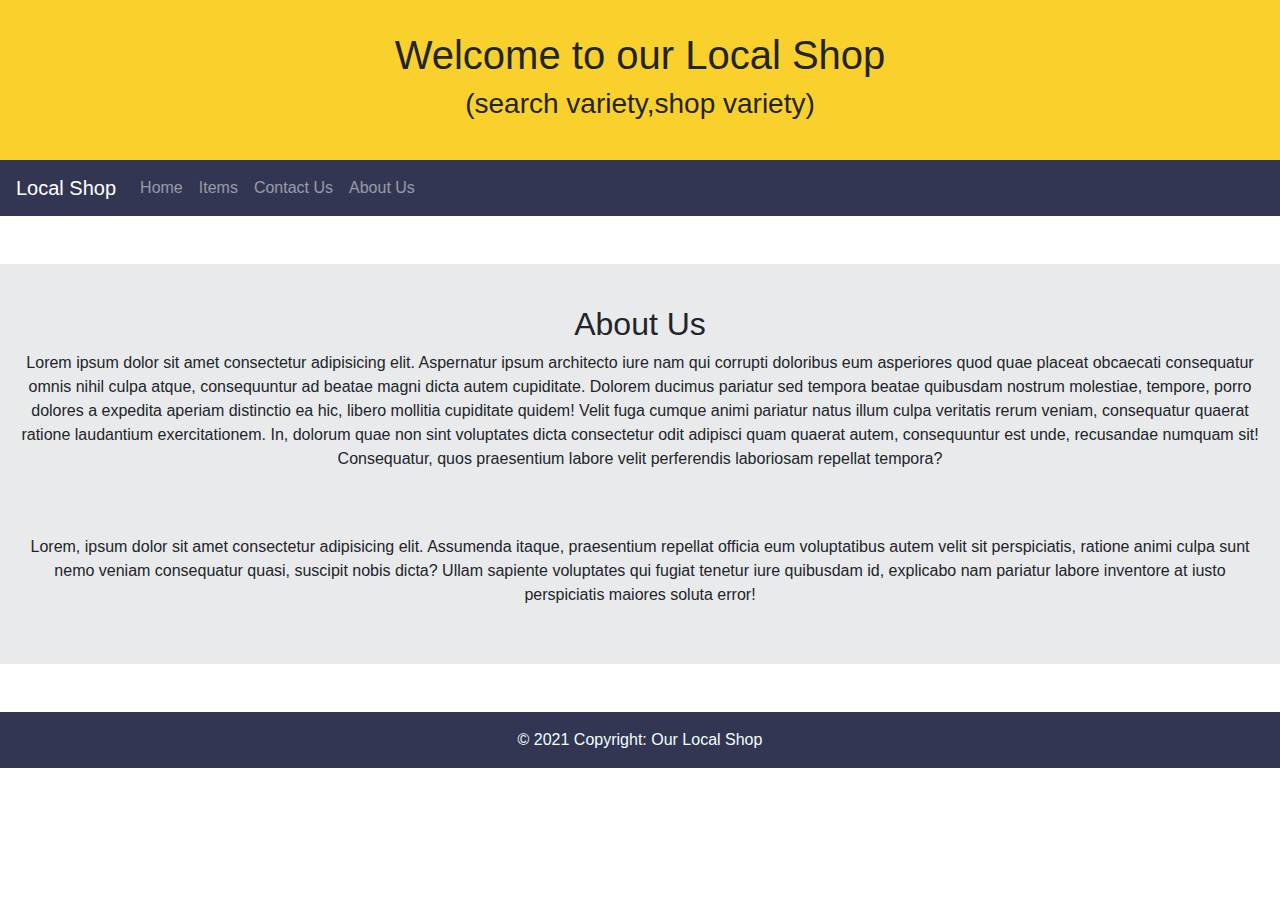
<file: about.html>
<!DOCTYPE html>
<html lang="en">

<head>
    <meta charset="UTF-8">
    <meta http-equiv="X-UA-Compatible" content="IE=edge">
    <meta name="viewport" content="width=device-width, initial-scale=1.0">
    <title>Our Local Shop/about</title>
    <link rel="stylesheet" href="style.css">
    <link rel="stylesheet" href="https://maxcdn.bootstrapcdn.com/bootstrap/4.0.0/css/bootstrap.min.css"
        integrity="sha384-Gn5384xqQ1aoWXA+058RXPxPg6fy4IWvTNh0E263XmFcJlSAwiGgFAW/dAiS6JXm" crossorigin="anonymous">
    <script src="https://code.jquery.com/jquery-3.2.1.slim.min.js"
        integrity="sha384-KJ3o2DKtIkvYIK3UENzmM7KCkRr/rE9/Qpg6aAZGJwFDMVNA/GpGFF93hXpG5KkN"
        crossorigin="anonymous"></script>
    <script src="https://cdnjs.cloudflare.com/ajax/libs/popper.js/1.12.9/umd/popper.min.js"
        integrity="sha384-ApNbgh9B+Y1QKtv3Rn7W3mgPxhU9K/ScQsAP7hUibX39j7fakFPskvXusvfa0b4Q"
        crossorigin="anonymous"></script>
    <script src="https://maxcdn.bootstrapcdn.com/bootstrap/4.0.0/js/bootstrap.min.js"
        integrity="sha384-JZR6Spejh4U02d8jOt6vLEHfe/JQGiRRSQQxSfFWpi1MquVdAyjUar5+76PVCmYl"
        crossorigin="anonymous"></script>
</head>

<body>

    <div class="jumbotron jumbotron-fluid mb-0" id="jtron">
        <div class="container-fluid" id="jtr" style="height:10em;">
            <h1>Welcome to our Local Shop</h1>
            <h3>(search variety,shop variety)</h3>
        </div>
    </div>

    <nav class="navbar navbar-expand-md navbar-dark sticky-top navcolor">
        <a class="navbar-brand" href="/index.html">Local Shop</a>
        <button class="navbar-toggler" type="button" data-toggle="collapse" data-target="#collapsibleNavbar">
            <span class="navbar-toggler-icon"></span>
        </button>
        <div class="collapse navbar-collapse" id="collapsibleNavbar">
            <ul class="navbar-nav">
                <li class="nav-item">
                    <a class="nav-link" href="/index.html">Home</a>
                </li>
                <li class="nav-item">
                    <a class="nav-link" href="/items.html">Items</a>
                </li>
                <li class="nav-item">
                    <a class="nav-link" href="/index.html#contact">Contact Us</a>
                </li>
                <li class="nav-item">
                    <a class="nav-link" href="/about.html">About Us</a>
                </li>
            </ul>
        </div>
    </nav>

    <section class="mt-5 mb-5">
        <div class="container-fluid about">
            <h2>About Us</h2>
            <p>Lorem ipsum dolor sit amet consectetur adipisicing elit. Aspernatur ipsum architecto iure nam qui
                corrupti doloribus eum asperiores quod quae placeat obcaecati consequatur omnis nihil culpa atque,
                consequuntur ad beatae magni dicta autem cupiditate. Dolorem ducimus pariatur sed tempora beatae
                quibusdam nostrum molestiae, tempore, porro dolores a expedita aperiam distinctio ea hic, libero
                mollitia cupiditate quidem! Velit fuga cumque animi pariatur natus illum culpa veritatis rerum veniam,
                consequatur quaerat ratione laudantium exercitationem. In, dolorum quae non sint voluptates dicta
                consectetur odit adipisci quam quaerat autem, consequuntur est unde, recusandae numquam sit!
                Consequatur, quos praesentium labore velit perferendis laboriosam repellat tempora?</p>
            <br><br>
            <p>Lorem, ipsum dolor sit amet consectetur adipisicing elit. Assumenda itaque, praesentium repellat officia
                eum voluptatibus autem velit sit perspiciatis, ratione animi culpa sunt nemo veniam consequatur quasi,
                suscipit nobis dicta? Ullam sapiente voluptates qui fugiat tenetur iure quibusdam id, explicabo nam
                pariatur labore inventore at iusto perspiciatis maiores soluta error!</p>
        </div>
    </section>

    <footer class=" container-fluid footer">
        <div class="footer-copyright text-center py-3">© 2021 Copyright:
            <a href="#"> Our Local Shop </a>
        </div>
    </footer>
</body>

</html>
</file>
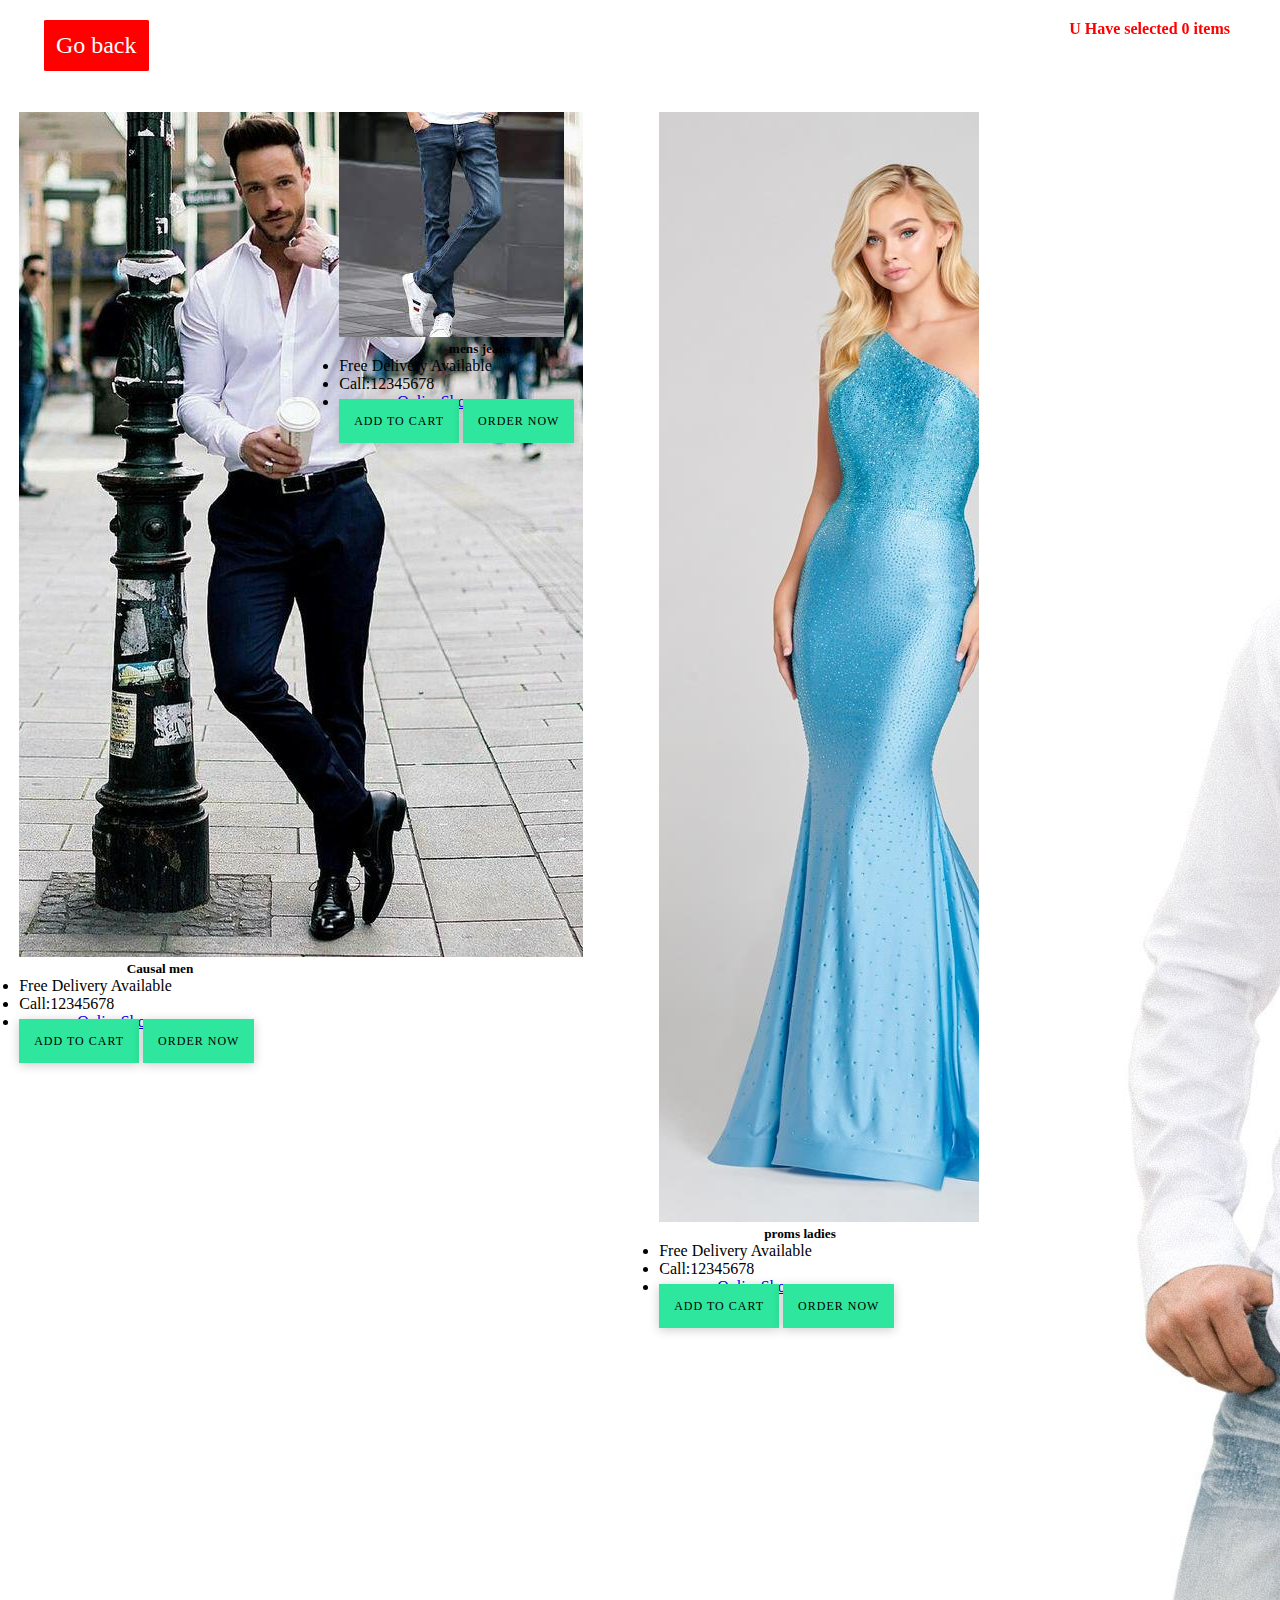
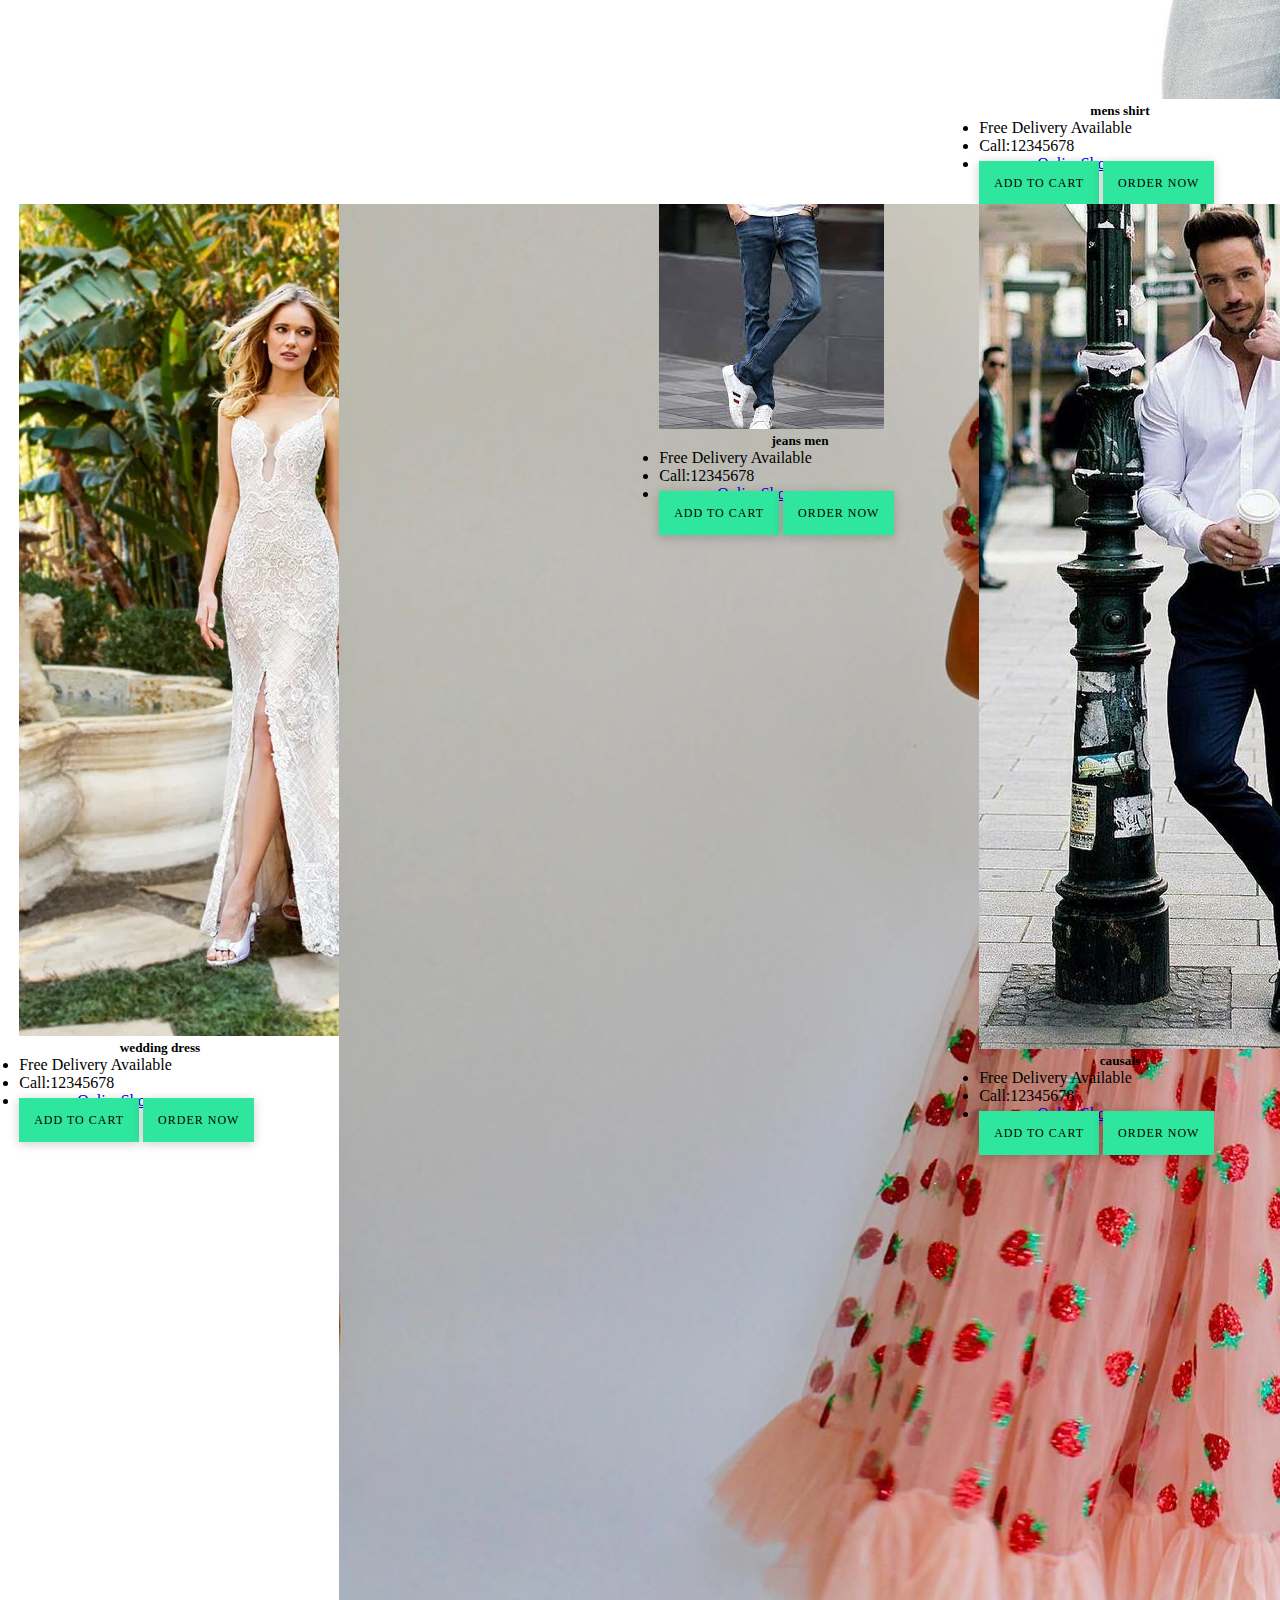
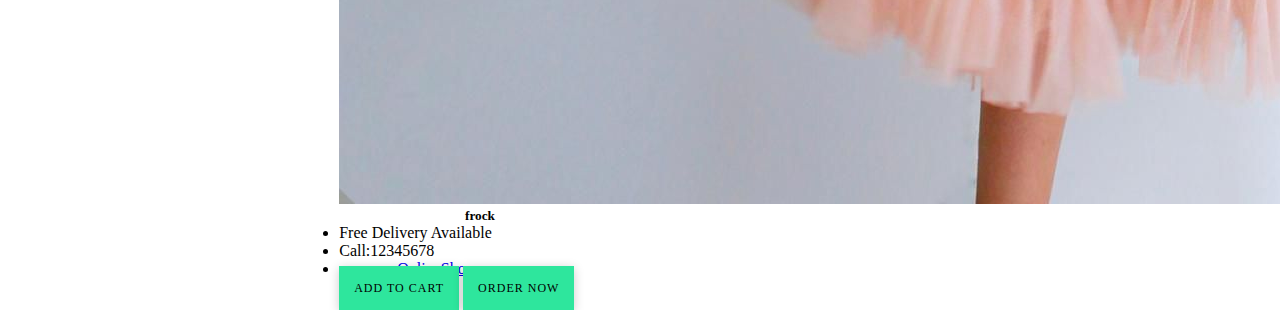
<file: dresses.html>
<!DOCTYPE html>
<html lang="en">

<head>
        <meta charset="UTF-8">
        <meta http-equiv="X-UA-Compatible" content="IE=edge">
        <meta name="viewport" content="width=device-width, initial-scale=1.0">
        <title>Our Local Shop/items/dresses</title>
        <link href="https://cdn.jsdelivr.net/npm/bootstrap@5.0.1/dist/css/bootstrap.min.css" rel="stylesheet"
                integrity="sha384-+0n0xVW2eSR5OomGNYDnhzAbDsOXxcvSN1TPprVMTNDbiYZCxYbOOl7+AMvyTG2x"
                crossorigin="anonymous">
        <link rel="stylesheet" href="./cards.css">
</head>

<body>
        <div id="head">
                U Have selected 0 items
        </div>
        <div>

        </div>
        <div class="home">
                <a href="./items.html">Go back</a>
        </div>
        <div class="myContainer">

                <div class="card card1" style="width: 18rem;">
                        <img src="./img/dress/casual.jpg" class="card-img-top" alt="...">
                        <div class="card-body">
                                <h5 class="card-title">
                                        <center>Causal men</center>
                                </h5>

                        </div>
                        <ul class="list-group list-group-flush">
                                <li class="list-group-item">Free Delivery Available</li>
                                <li class="list-group-item">Call:12345678</li>
                                <li class="list-group-item"><a class="linkToWebsite"
                                                href="./index.html">www.myOnlineShop.com</a>
                                </li>
                        </ul>
                        <div class="card-body">
                                <a href="#" class="card-link linkStyle" onclick="count()">Add to cart</a>
                                <a href="#" class="card-link linkStyle" onclick="order()">Order Now</a>
                        </div>
                </div>

                <div class="card card1" style="width: 18rem;">
                        <img src="./img/dress/jeans.jpeg" class="card-img-top" alt="...">
                        <div class="card-body">
                                <h5 class="card-title">
                                        <center>mens jeans</center>
                                </h5>

                        </div>
                        <ul class="list-group list-group-flush">
                                <li class="list-group-item">Free Delivery Available</li>
                                <li class="list-group-item">Call:12345678</li>
                                <li class="list-group-item"><a class="linkToWebsite"
                                                href="./index.html">www.myOnlineShop.com</a>
                                </li>
                        </ul>
                        <div class="card-body">
                                <a href="#" class="card-link linkStyle" onclick="count()">Add to cart</a>
                                <a href="#" class="card-link linkStyle" onclick="order()">Order Now</a>
                        </div>
                </div>

                <div class="card card1" style="width: 18rem;">
                        <img src="./img/dress/prom.jpg" class="card-img-top" alt="...">
                        <div class="card-body">
                                <h5 class="card-title">
                                        <center>proms ladies</center>
                                </h5>

                        </div>
                        <ul class="list-group list-group-flush">
                                <li class="list-group-item">Free Delivery Available</li>
                                <li class="list-group-item">Call:12345678</li>
                                <li class="list-group-item"><a class="linkToWebsite"
                                                href="./index.html">www.myOnlineShop.com</a>
                                </li>
                        </ul>
                        <div class="card-body">
                                <a href="#" class="card-link linkStyle" onclick="count()">Add to cart</a>
                                <a href="#" class="card-link linkStyle" onclick="order()">Order Now</a>
                        </div>
                </div>

                <div class="card card1" style="width: 18rem;">
                        <img src="./img/dress/shirt.jpg" class="card-img-top" alt="...">
                        <div class="card-body">
                                <h5 class="card-title">
                                        <center>mens shirt</center>
                                </h5>

                        </div>
                        <ul class="list-group list-group-flush">
                                <li class="list-group-item">Free Delivery Available</li>
                                <li class="list-group-item">Call:12345678</li>
                                <li class="list-group-item"><a class="linkToWebsite"
                                                href="./index.html">www.myOnlineShop.com</a>
                                </li>
                        </ul>
                        <div class="card-body">
                                <a href="#" class="card-link linkStyle" onclick="count()">Add to cart</a>
                                <a href="#" class="card-link linkStyle" onclick="order()">Order Now</a>
                        </div>
                </div>

                <div class="card card1" style="width: 18rem;">
                        <img src="./img/dress/wedding.jpg" class="card-img-top" alt="...">
                        <div class="card-body">
                                <h5 class="card-title">
                                        <center>wedding dress</center>
                                </h5>

                        </div>
                        <ul class="list-group list-group-flush">
                                <li class="list-group-item">Free Delivery Available</li>
                                <li class="list-group-item">Call:12345678</li>
                                <li class="list-group-item"><a class="linkToWebsite"
                                                href="./index.html">www.myOnlineShop.com</a>
                                </li>
                        </ul>
                        <div class="card-body">
                                <a href="#" class="card-link linkStyle" onclick="count()">Add to cart</a>
                                <a href="#" class="card-link linkStyle" onclick="order()">Order Now</a>
                        </div>
                </div>

                <div class="card card1" style="width: 18rem;">
                        <img src="./img/dress/frock.jpg" class="card-img-top" alt="...">
                        <div class="card-body">
                                <h5 class="card-title">
                                        <center>frock</center>
                                </h5>

                        </div>
                        <ul class="list-group list-group-flush">
                                <li class="list-group-item">Free Delivery Available</li>
                                <li class="list-group-item">Call:12345678</li>
                                <li class="list-group-item"><a class="linkToWebsite"
                                                href="./index.html">www.myOnlineShop.com</a>
                                </li>
                        </ul>
                        <div class="card-body">
                                <a href="#" class="card-link linkStyle" onclick="count()">Add to cart</a>
                                <a href="#" class="card-link linkStyle" onclick="order()">Order Now</a>
                        </div>
                </div>

                <div class="card card1" style="width: 18rem;">
                        <img src="./img/dress/jeans.jpeg" class="card-img-top" alt="...">
                        <div class="card-body">
                                <h5 class="card-title">
                                        <center>jeans men</center>
                                </h5>

                        </div>
                        <ul class="list-group list-group-flush">
                                <li class="list-group-item">Free Delivery Available</li>
                                <li class="list-group-item">Call:12345678</li>
                                <li class="list-group-item"><a class="linkToWebsite"
                                                href="./index.html">www.myOnlineShop.com</a>
                                </li>
                        </ul>
                        <div class="card-body">
                                <a href="#" class="card-link linkStyle" onclick="count()">Add to cart</a>
                                <a href="#" class="card-link linkStyle" onclick="order()">Order Now</a>
                        </div>
                </div>

                <div class="card card1" style="width: 18rem;">
                        <img src="./img/dress/casual.jpg" class="card-img-top" alt="...">
                        <div class="card-body">
                                <h5 class="card-title">
                                        <center>causals</center>
                                </h5>

                        </div>
                        <ul class="list-group list-group-flush">
                                <li class="list-group-item">Free Delivery Available</li>
                                <li class="list-group-item">Call:12345678</li>
                                <li class="list-group-item"><a class="linkToWebsite"
                                                href="./index.html">www.myOnlineShop.com</a>
                                </li>
                        </ul>
                        <div class="card-body">
                                <a href="#" class="card-link linkStyle" onclick="count()">Add to cart</a>
                                <a href="#" class="card-link linkStyle" onclick="order()">Order Now</a>
                        </div>
                </div>




        </div>


        <script src="https://cdn.jsdelivr.net/npm/@popperjs/core@2.9.2/dist/umd/popper.min.js"
                integrity="sha384-IQsoLXl5PILFhosVNubq5LC7Qb9DXgDA9i+tQ8Zj3iwWAwPtgFTxbJ8NT4GN1R8p"
                crossorigin="anonymous"></script>
        <script src="https://cdn.jsdelivr.net/npm/bootstrap@5.0.1/dist/js/bootstrap.min.js"
                integrity="sha384-Atwg2Pkwv9vp0ygtn1JAojH0nYbwNJLPhwyoVbhoPwBhjQPR5VtM2+xf0Uwh9KtT"
                crossorigin="anonymous"></script>
        <script src="./items.js">

        </script>
</body>

</html>
</file>
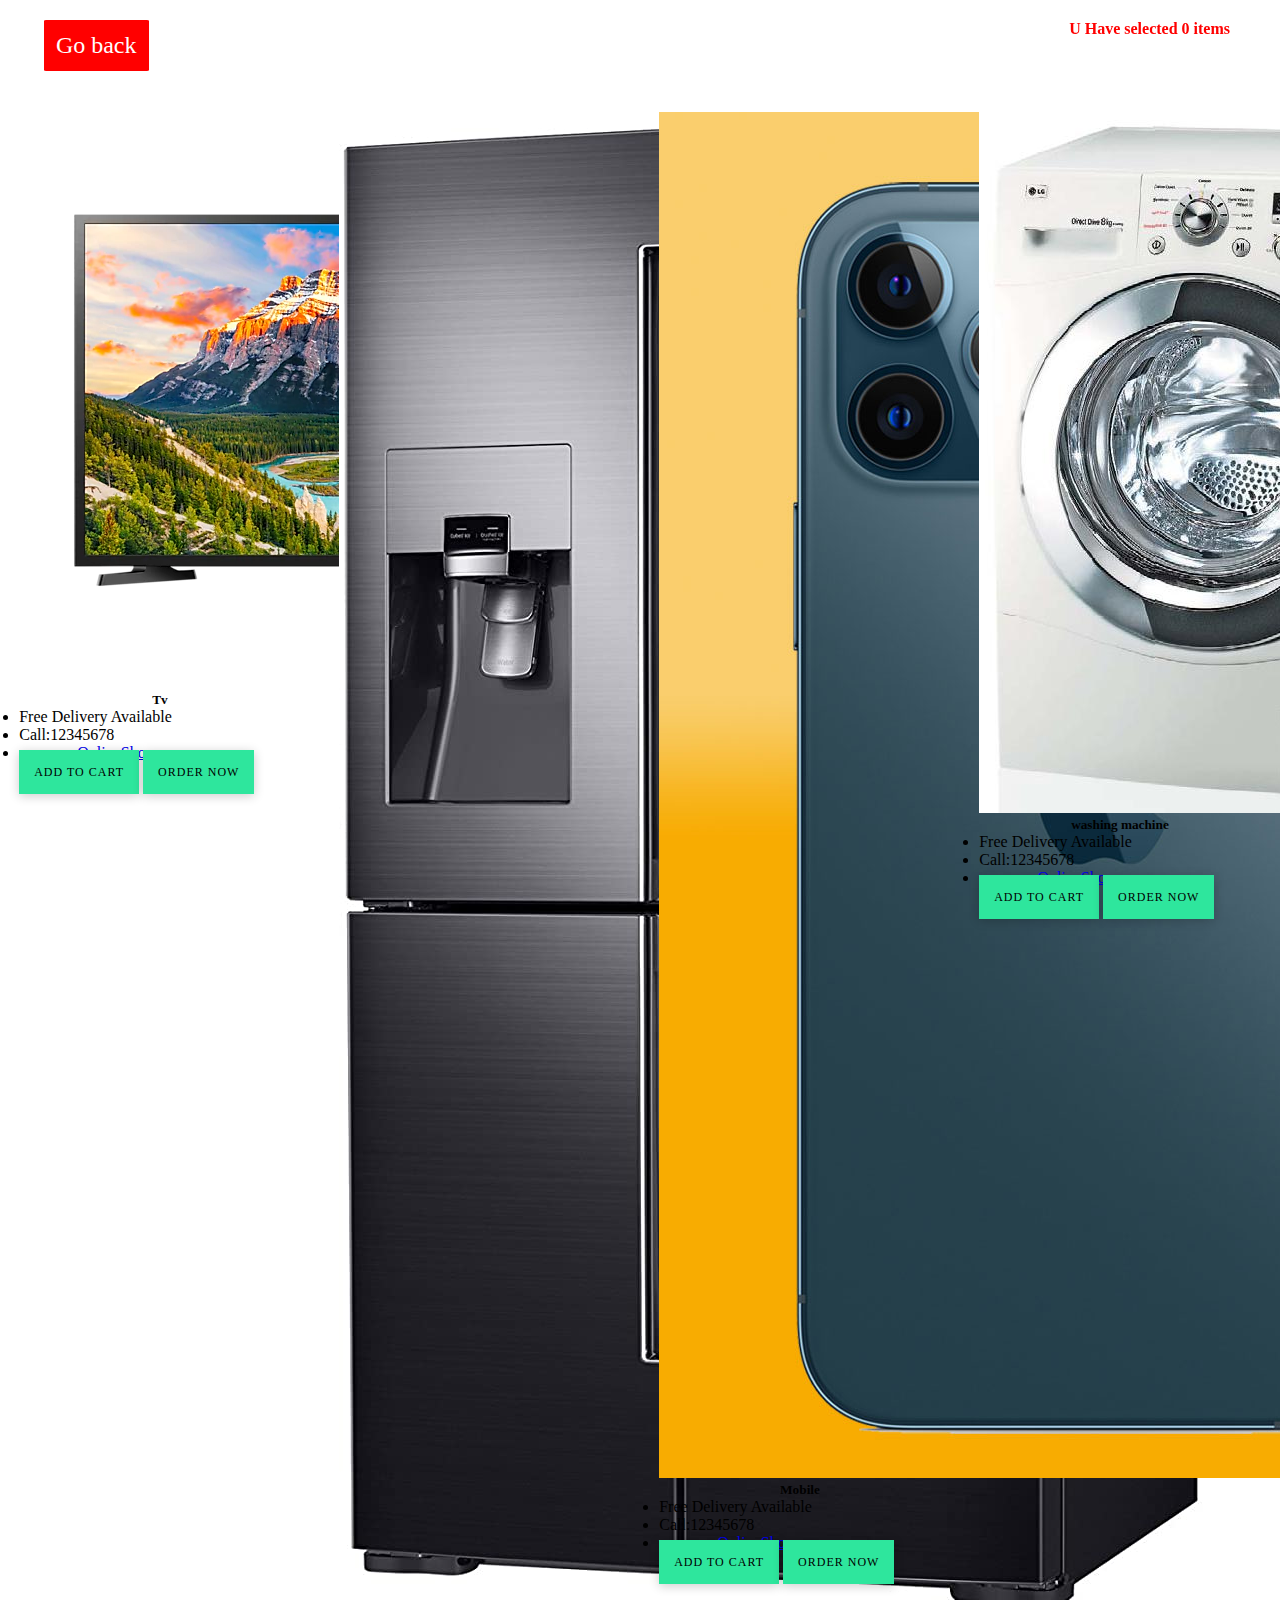
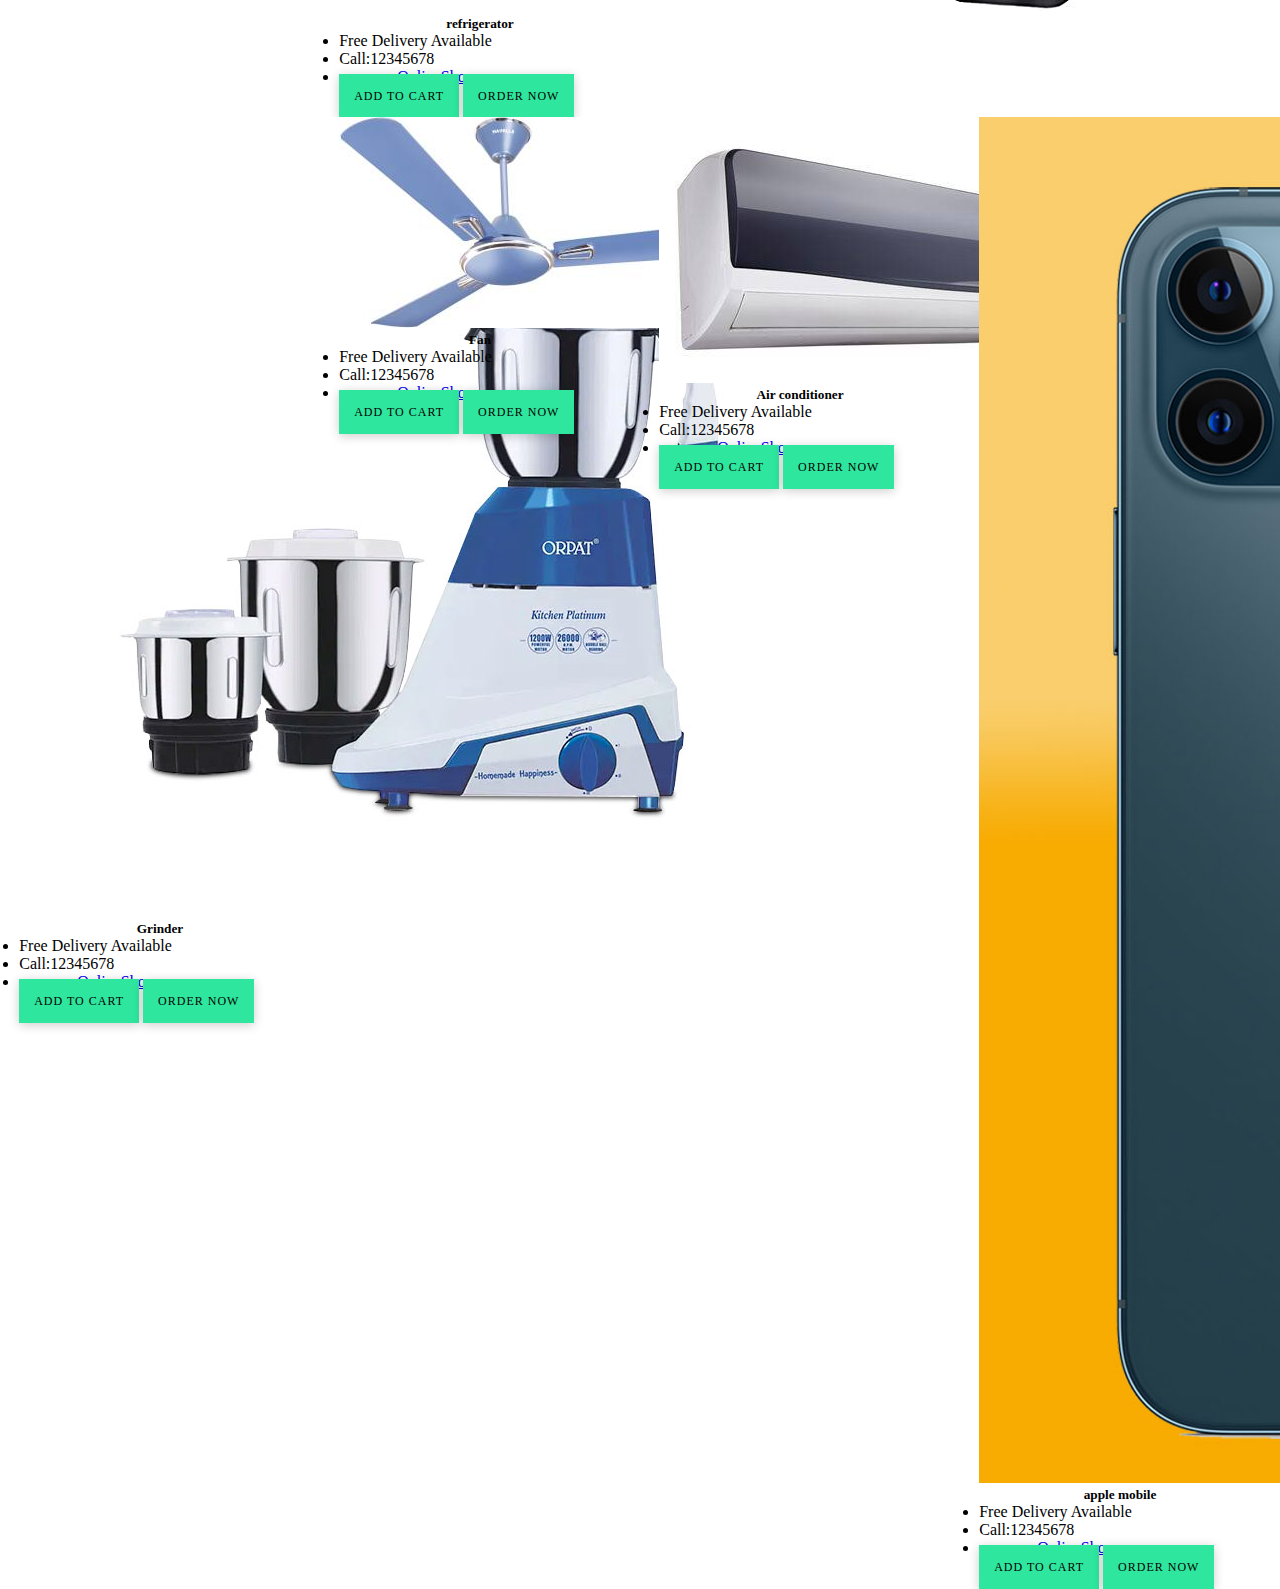
<file: electronics.html>
<!DOCTYPE html>
<html lang="en">

<head>
        <meta charset="UTF-8">
        <meta http-equiv="X-UA-Compatible" content="IE=edge">
        <meta name="viewport" content="width=device-width, initial-scale=1.0">
        <title>Our Local Shop/items/electronics</title>
        <link href="https://cdn.jsdelivr.net/npm/bootstrap@5.0.1/dist/css/bootstrap.min.css" rel="stylesheet"
                integrity="sha384-+0n0xVW2eSR5OomGNYDnhzAbDsOXxcvSN1TPprVMTNDbiYZCxYbOOl7+AMvyTG2x"
                crossorigin="anonymous">
        <link rel="stylesheet" href="./cards.css">
</head>

<body>
        <div id="head">
                U Have selected 0 items
        </div>
        <div class="home">
                <a href="./items.html">Go back</a>
        </div>
        <div class="myContainer">

                <div class="card card1" style="width: 18rem;">
                        <img src="./img/electronics/tv.jpg" class="card-img-top" alt="...">
                        <div class="card-body">
                                <h5 class="card-title">
                                        <center>Tv</center>
                                </h5>

                        </div>
                        <ul class="list-group list-group-flush">
                                <li class="list-group-item">Free Delivery Available</li>
                                <li class="list-group-item">Call:12345678</li>
                                <li class="list-group-item"><a class="linkToWebsite"
                                                href="./index.html">www.myOnlineShop.com</a>
                                </li>
                        </ul>
                        <div class="card-body">
                                <a href="#" class="card-link linkStyle" onclick="count()">Add to cart</a>
                                <a href="#" class="card-link linkStyle" onclick="order()">Order Now</a>
                        </div>
                </div>

                <div class="card card1" style="width: 18rem;">
                        <img src="./img/electronics/refrigerator.jpg" class="card-img-top" alt="...">
                        <div class="card-body">
                                <h5 class="card-title">
                                        <center>refrigerator</center>
                                </h5>

                        </div>
                        <ul class="list-group list-group-flush">
                                <li class="list-group-item">Free Delivery Available</li>
                                <li class="list-group-item">Call:12345678</li>
                                <li class="list-group-item"><a class="linkToWebsite"
                                                href="./index.html">www.myOnlineShop.com</a>
                                </li>
                        </ul>
                        <div class="card-body">
                                <a href="#" class="card-link linkStyle" onclick="count()">Add to cart</a>
                                <a href=" #" class="card-link linkStyle" onclick="order()">Order Now</a>
                        </div>
                </div>

                <div class="card card1" style="width: 18rem;">
                        <img src="./img/electronics/mobile.jpg" class="card-img-top" alt="...">
                        <div class="card-body">
                                <h5 class="card-title">
                                        <center>Mobile</center>
                                </h5>

                        </div>
                        <ul class="list-group list-group-flush">
                                <li class="list-group-item">Free Delivery Available</li>
                                <li class="list-group-item">Call:12345678</li>
                                <li class="list-group-item"><a class="linkToWebsite"
                                                href="./index.html">www.myOnlineShop.com</a>
                                </li>
                        </ul>
                        <div class="card-body">
                                <a href="#" class="card-link linkStyle" onclick="count()">Add to cart</a>
                                <a href=" #" class="card-link linkStyle" onclick="order()">Order Now</a>
                        </div>
                </div>

                <div class="card card1" style="width: 18rem;">
                        <img src="./img/electronics/LGwashingmachine.jpg" class="card-img-top" alt="...">
                        <div class="card-body">
                                <h5 class="card-title">
                                        <center>washing machine</center>
                                </h5>

                        </div>
                        <ul class="list-group list-group-flush">
                                <li class="list-group-item">Free Delivery Available</li>
                                <li class="list-group-item">Call:12345678</li>
                                <li class="list-group-item"><a class="linkToWebsite"
                                                href="./index.html">www.myOnlineShop.com</a>
                                </li>
                        </ul>
                        <div class="card-body">
                                <a href="#" class="card-link linkStyle" onclick="count()">Add to cart</a>
                                <a href=" #" class="card-link linkStyle" onclick="order()">Order Now</a>
                        </div>
                </div>

                <div class="card card1" style="width: 18rem;">
                        <img src="./img/electronics/grinder.jpg" class="card-img-top" alt="...">
                        <div class="card-body">
                                <h5 class="card-title">
                                        <center>Grinder</center>
                                </h5>

                        </div>
                        <ul class="list-group list-group-flush">
                                <li class="list-group-item">Free Delivery Available</li>
                                <li class="list-group-item">Call:12345678</li>
                                <li class="list-group-item"><a class="linkToWebsite"
                                                href="./index.html">www.myOnlineShop.com</a>
                                </li>
                        </ul>
                        <div class="card-body">
                                <a href="#" class="card-link linkStyle" onclick="count()">Add to cart</a>
                                <a href=" #" class="card-link linkStyle" onclick="order()">Order Now</a>
                        </div>
                </div>

                <div class="card card1" style="width: 18rem;">
                        <img src="./img/electronics/fan.jpeg" class="card-img-top" alt="...">
                        <div class="card-body">
                                <h5 class="card-title">
                                        <center>Fan</center>
                                </h5>

                        </div>
                        <ul class="list-group list-group-flush">
                                <li class="list-group-item">Free Delivery Available</li>
                                <li class="list-group-item">Call:12345678</li>
                                <li class="list-group-item"><a class="linkToWebsite"
                                                href="./index.html">www.myOnlineShop.com</a>
                                </li>
                        </ul>
                        <div class="card-body">
                                <a href="#" class="card-link linkStyle" onclick="count()">Add to cart</a>
                                <a href=" #" class="card-link linkStyle" onclick="order()">Order Now</a>
                        </div>
                </div>

                <div class="card card1" style="width: 18rem;">
                        <img src="./img/electronics/ac.jpg" class="card-img-top" alt="...">
                        <div class="card-body">
                                <h5 class="card-title">
                                        <center>Air conditioner</center>
                                </h5>

                        </div>
                        <ul class="list-group list-group-flush">
                                <li class="list-group-item">Free Delivery Available</li>
                                <li class="list-group-item">Call:12345678</li>
                                <li class="list-group-item"><a class="linkToWebsite"
                                                href="./index.html">www.myOnlineShop.com</a>
                                </li>
                        </ul>
                        <div class="card-body">
                                <a href="#" class="card-link linkStyle" onclick="count()">Add to cart</a>
                                <a href=" #" class="card-link linkStyle" onclick="order()">Order Now</a>
                        </div>
                </div>

                <div class="card card1" style="width: 18rem;">
                        <img src="./img/electronics/mobile.jpg" class="card-img-top" alt="...">
                        <div class="card-body">
                                <h5 class="card-title">
                                        <center>apple mobile</center>
                                </h5>

                        </div>
                        <ul class="list-group list-group-flush">
                                <li class="list-group-item">Free Delivery Available</li>
                                <li class="list-group-item">Call:12345678</li>
                                <li class="list-group-item"><a class="linkToWebsite"
                                                href="./index.html">www.myOnlineShop.com</a>
                                </li>
                        </ul>
                        <div class="card-body">
                                <a href="#" class="card-link linkStyle" onclick="count()">Add to cart</a>
                                <a href=" #" class="card-link linkStyle" onclick="order()">Order Now</a>
                        </div>
                </div>




        </div>

        <script src="https://cdn.jsdelivr.net/npm/@popperjs/core@2.9.2/dist/umd/popper.min.js"
                integrity="sha384-IQsoLXl5PILFhosVNubq5LC7Qb9DXgDA9i+tQ8Zj3iwWAwPtgFTxbJ8NT4GN1R8p"
                crossorigin="anonymous"></script>
        <script src="https://cdn.jsdelivr.net/npm/bootstrap@5.0.1/dist/js/bootstrap.min.js"
                integrity="sha384-Atwg2Pkwv9vp0ygtn1JAojH0nYbwNJLPhwyoVbhoPwBhjQPR5VtM2+xf0Uwh9KtT"
                crossorigin="anonymous"></script>
        <script src="./items.js">

        </script>
</body>

</html>
</file>
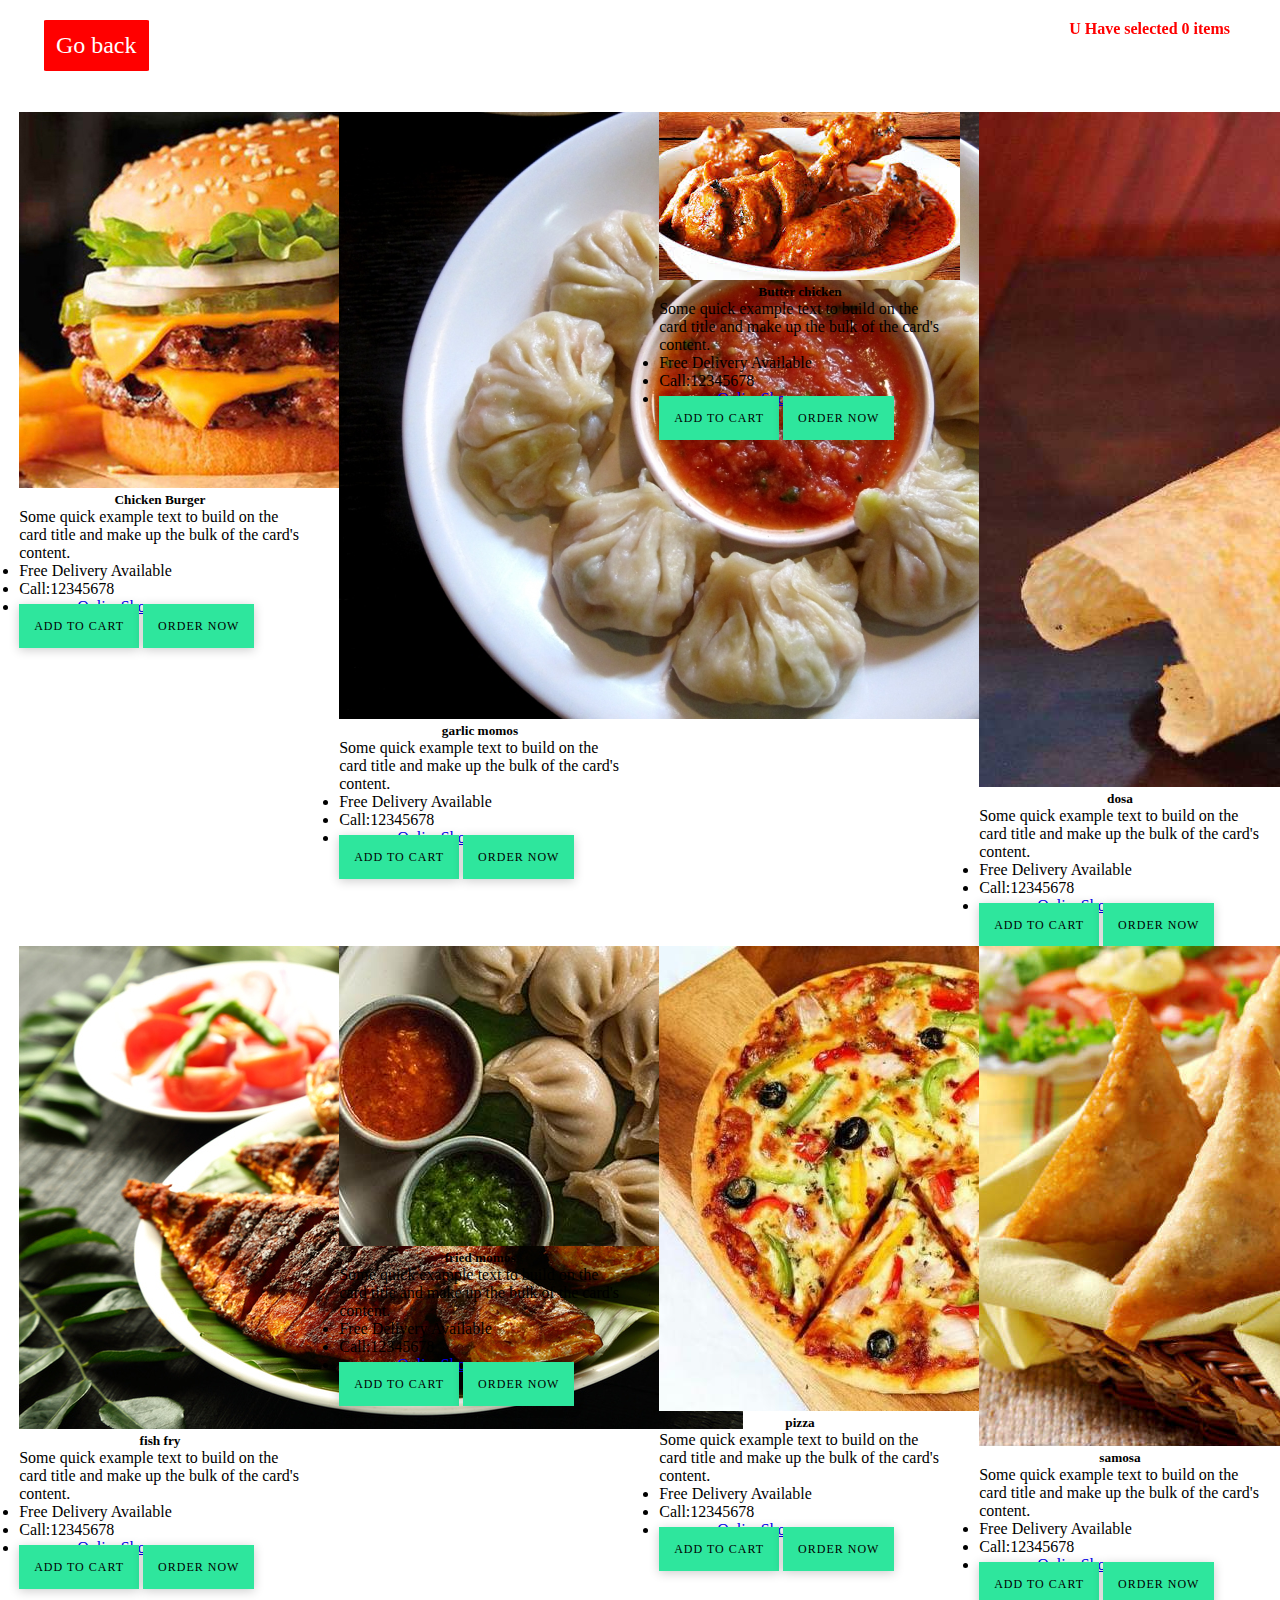
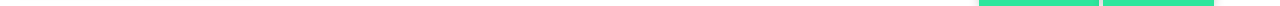
<file: food.html>
<!DOCTYPE html>
<html lang="en">

<head>
        <meta charset="UTF-8">
        <meta http-equiv="X-UA-Compatible" content="IE=edge">
        <meta name="viewport" content="width=device-width, initial-scale=1.0">
        <title>Our Local Shop/items/food</title>
        <link href="https://cdn.jsdelivr.net/npm/bootstrap@5.0.1/dist/css/bootstrap.min.css" rel="stylesheet"
                integrity="sha384-+0n0xVW2eSR5OomGNYDnhzAbDsOXxcvSN1TPprVMTNDbiYZCxYbOOl7+AMvyTG2x"
                crossorigin="anonymous">
        <link rel="stylesheet" href="./cards.css">
</head>

<body>
        <div id="head">
                U Have selected 0 items
        </div>
        <div class="home">
                <a href="./items.html">Go back</a>
        </div>
        <div class="myContainer">

                <div class="card" style="width: 18rem;">
                        <img src="./img/food/chickenBurger.jpg" class="card-img-top" alt="...">
                        <div class="card-body">
                                <h5 class="card-title">
                                        <center>Chicken Burger</center>
                                </h5>
                                <p class="card-text">Some quick example text to build on the card title and make
                                        up the
                                        bulk of the
                                        card's content.</p>
                        </div>
                        <ul class="list-group list-group-flush">
                                <li class="list-group-item">Free Delivery Available</li>
                                <li class="list-group-item">Call:12345678</li>
                                <li class="list-group-item"><a class="linkToWebsite"
                                                href="./index.html">www.myOnlineShop.com</a>
                                </li>
                        </ul>
                        <div class="card-body">
                                <a href="#" class="card-link linkStyle" onclick="count()">Add to cart</a>
                                <a href="#" class="card-link linkStyle" onclick="order()">Order Now</a>
                        </div>
                </div>

                <div class="card" style="width: 18rem;">
                        <img src="./img/food/momo.jpeg" class="card-img-top" alt="...">
                        <div class="card-body">
                                <h5 class="card-title">
                                        <center>garlic momos</center>
                                </h5>
                                <p class="card-text">Some quick example text to build on the card title and make
                                        up the
                                        bulk of the
                                        card's content.</p>
                        </div>
                        <ul class="list-group list-group-flush">
                                <li class="list-group-item">Free Delivery Available</li>
                                <li class="list-group-item">Call:12345678</li>
                                <li class="list-group-item"><a class="linkToWebsite"
                                                href="./index.html">www.myOnlineShop.com</a>
                                </li>
                        </ul>
                        <div class="card-body">
                                <a href="#" class="card-link linkStyle" onclick="count()">Add to cart</a>
                                <a href="#" class="card-link linkStyle" onclick="order()">Order Now</a>
                        </div>
                </div>

                <div class="card" style="width: 18rem;">
                        <img src="./img/food/butterChicken.jfif" class="card-img-top" alt="...">
                        <div class="card-body">
                                <h5 class="card-title">
                                        <center>Butter chicken</center>
                                </h5>
                                <p class="card-text">Some quick example text to build on the card title and make
                                        up the
                                        bulk of the
                                        card's content.</p>
                        </div>
                        <ul class="list-group list-group-flush">
                                <li class="list-group-item">Free Delivery Available</li>
                                <li class="list-group-item">Call:12345678</li>
                                <li class="list-group-item"><a class="linkToWebsite"
                                                href="./index.html">www.myOnlineShop.com</a>
                                </li>
                        </ul>
                        <div class="card-body">
                                <a href="#" class="card-link linkStyle" onclick="count()">Add to cart</a>
                                <a href="#" class="card-link linkStyle" onclick="order()">Order Now</a>
                        </div>
                </div>

                <div class="card" style="width: 18rem;">
                        <img src="./img/food/dhosa.jpg" class="card-img-top" alt="...">
                        <div class="card-body">
                                <h5 class="card-title">
                                        <center>dosa</center>
                                </h5>
                                <p class="card-text">Some quick example text to build on the card title and make
                                        up the
                                        bulk of the
                                        card's content.</p>
                        </div>
                        <ul class="list-group list-group-flush">
                                <li class="list-group-item">Free Delivery Available</li>
                                <li class="list-group-item">Call:12345678</li>
                                <li class="list-group-item"><a class="linkToWebsite"
                                                href="./index.html">www.myOnlineShop.com</a>
                                </li>
                        </ul>
                        <div class="card-body">
                                <a href="#" class="card-link linkStyle" onclick="count()">Add to cart</a>
                                <a href="#" class="card-link linkStyle" onclick="order()">Order Now</a>
                        </div>
                </div>

                <div class="card" style="width: 18rem;">
                        <img src="./img/food/fishFry.jpg" class="card-img-top" alt="...">
                        <div class="card-body">
                                <h5 class="card-title">
                                        <center>fish fry</center>
                                </h5>
                                <p class="card-text">Some quick example text to build on the card title and make
                                        up the
                                        bulk of the
                                        card's content.</p>
                        </div>
                        <ul class="list-group list-group-flush">
                                <li class="list-group-item">Free Delivery Available</li>
                                <li class="list-group-item">Call:12345678</li>
                                <li class="list-group-item"><a class="linkToWebsite"
                                                href="./index.html">www.myOnlineShop.com</a>
                                </li>
                        </ul>
                        <div class="card-body">
                                <a href="#" class="card-link linkStyle" onclick="count()">Add to cart</a>
                                <a href="#" class="card-link linkStyle" onclick="order()">Order Now</a>
                        </div>
                </div>

                <div class="card" style="width: 18rem;">
                        <img src="./img/food/friedmomos.jpg" class="card-img-top" alt="...">
                        <div class="card-body">
                                <h5 class="card-title">
                                        <center>fried momos</center>
                                </h5>
                                <p class="card-text">Some quick example text to build on the card title and make
                                        up the
                                        bulk of the
                                        card's content.</p>
                        </div>
                        <ul class="list-group list-group-flush">
                                <li class="list-group-item">Free Delivery Available</li>
                                <li class="list-group-item">Call:12345678</li>
                                <li class="list-group-item"><a class="linkToWebsite"
                                                href="./index.html">www.myOnlineShop.com</a>
                                </li>
                        </ul>
                        <div class="card-body">
                                <a href="#" class="card-link linkStyle" onclick="count()">Add to cart</a>
                                <a href="#" class="card-link linkStyle" onclick="order()">Order Now</a>
                        </div>
                </div>

                <div class="card" style="width: 18rem;">
                        <img src="./img/food/pizza.jpg" class="card-img-top" alt="...">
                        <div class="card-body">
                                <h5 class="card-title">
                                        <center>pizza</center>
                                </h5>
                                <p class="card-text">Some quick example text to build on the card title and make
                                        up the
                                        bulk of the
                                        card's content.</p>
                        </div>
                        <ul class="list-group list-group-flush">
                                <li class="list-group-item">Free Delivery Available</li>
                                <li class="list-group-item">Call:12345678</li>
                                <li class="list-group-item"><a class="linkToWebsite"
                                                href="./index.html">www.myOnlineShop.com</a>
                                </li>
                        </ul>
                        <div class="card-body">
                                <a href="#" class="card-link linkStyle" onclick="count()">Add to cart</a>
                                <a href="#" class="card-link linkStyle" onclick="order()">Order Now</a>
                        </div>
                </div>

                <div class="card" style="width: 18rem;">
                        <img src="./img/food/samosa.jpg" class="card-img-top" alt="...">
                        <div class="card-body">
                                <h5 class="card-title">
                                        <center>samosa</center>
                                </h5>
                                <p class="card-text">Some quick example text to build on the card title and make
                                        up the
                                        bulk of the
                                        card's content.</p>
                        </div>
                        <ul class="list-group list-group-flush">
                                <li class="list-group-item">Free Delivery Available</li>
                                <li class="list-group-item">Call:12345678</li>
                                <li class="list-group-item"><a class="linkToWebsite"
                                                href="./index.html">www.myOnlineShop.com</a>
                                </li>
                        </ul>
                        <div class="card-body">
                                <a href="#" class="card-link linkStyle" onclick="count()">Add to cart</a>
                                <a href="#" class="card-link linkStyle" onclick="order()">Order Now</a>
                        </div>
                </div>




        </div>

        <script src="https://cdn.jsdelivr.net/npm/@popperjs/core@2.9.2/dist/umd/popper.min.js"
                integrity="sha384-IQsoLXl5PILFhosVNubq5LC7Qb9DXgDA9i+tQ8Zj3iwWAwPtgFTxbJ8NT4GN1R8p"
                crossorigin="anonymous"></script>
        <script src="https://cdn.jsdelivr.net/npm/bootstrap@5.0.1/dist/js/bootstrap.min.js"
                integrity="sha384-Atwg2Pkwv9vp0ygtn1JAojH0nYbwNJLPhwyoVbhoPwBhjQPR5VtM2+xf0Uwh9KtT"
                crossorigin="anonymous"></script>
        <script src="./items.js">

        </script>
</body>

</html>
</file>
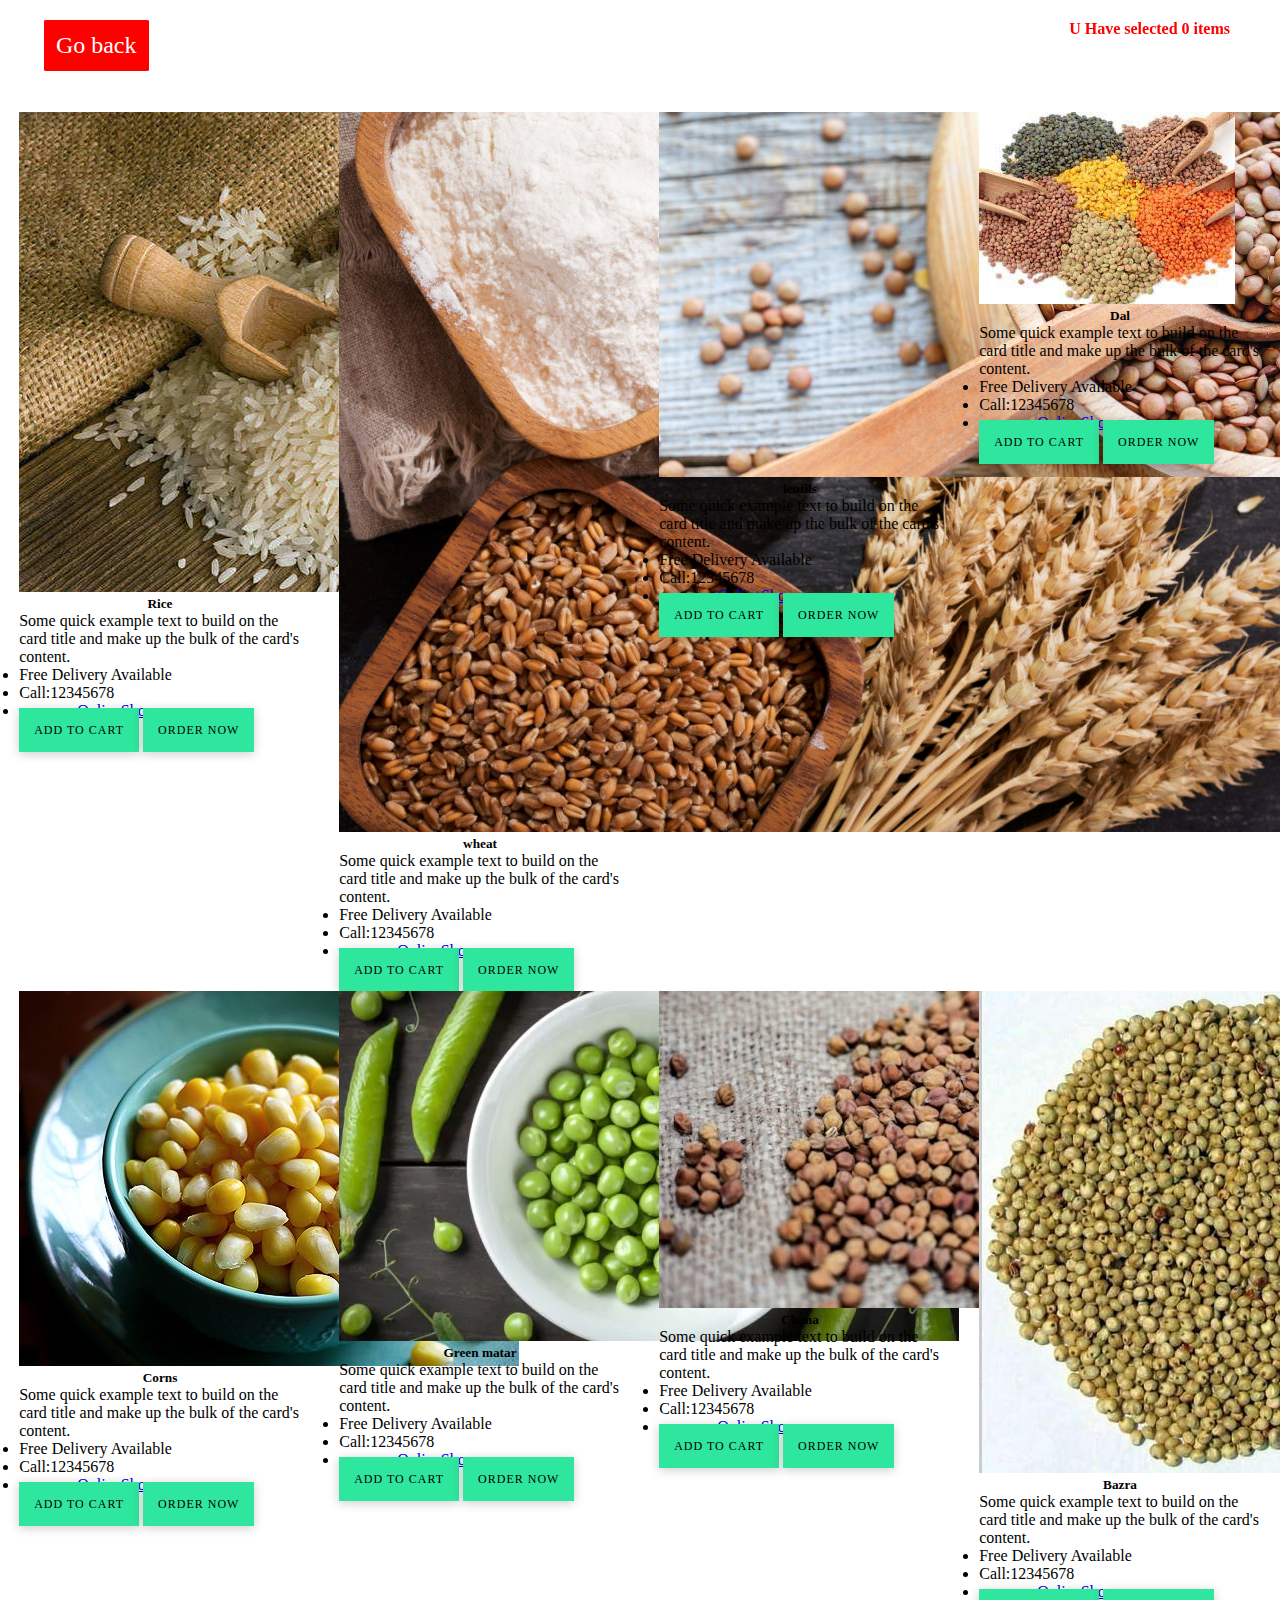
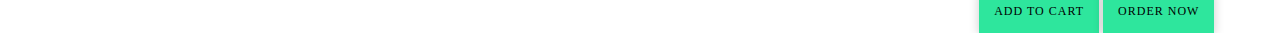
<file: groceries.html>
<!DOCTYPE html>
<html lang="en">

<head>
        <meta charset="UTF-8">
        <meta http-equiv="X-UA-Compatible" content="IE=edge">
        <meta name="viewport" content="width=device-width, initial-scale=1.0">
        <title>Our Local Shop/items/groceries</title>
        <link href="https://cdn.jsdelivr.net/npm/bootstrap@5.0.1/dist/css/bootstrap.min.css" rel="stylesheet"
                integrity="sha384-+0n0xVW2eSR5OomGNYDnhzAbDsOXxcvSN1TPprVMTNDbiYZCxYbOOl7+AMvyTG2x"
                crossorigin="anonymous">
        <link rel="stylesheet" href="./cards.css">
</head>

<body>
        <div id="head">
                U Have selected 0 items
        </div>
        <div class="home">
                <a href="./items.html">Go back</a>
        </div>
        <div class="myContainer">

                <div class="card card1" style="width: 18rem;">
                        <img src="./img/groceries/rice.jpg" class="card-img-top" alt="...">
                        <div class="card-body">
                                <h5 class="card-title">
                                        <center>Rice</center>
                                </h5>
                                <p class="card-text">Some quick example text to build on the card title and make
                                        up the
                                        bulk of the
                                        card's content.</p>
                        </div>
                        <ul class="list-group list-group-flush">
                                <li class="list-group-item">Free Delivery Available</li>
                                <li class="list-group-item">Call:12345678</li>
                                <li class="list-group-item"><a class="linkToWebsite"
                                                href="./index.html">www.myOnlineShop.com</a>
                                </li>
                        </ul>
                        <div class="card-body">
                                <a href="#" class="card-link linkStyle" onclick="count()">Add to cart</a>
                                <a href="#" class="card-link linkStyle" onclick="order()">Order Now</a>
                        </div>
                </div>

                <div class="card card1" style="width: 18rem;">
                        <img src="./img/groceries/wheat.jpg" class="card-img-top" alt="...">
                        <div class="card-body">
                                <h5 class="card-title">
                                        <center>wheat</center>
                                </h5>
                                <p class="card-text">Some quick example text to build on the card title and make
                                        up the
                                        bulk of the
                                        card's content.</p>
                        </div>
                        <ul class="list-group list-group-flush">
                                <li class="list-group-item">Free Delivery Available</li>
                                <li class="list-group-item">Call:12345678</li>
                                <li class="list-group-item"><a class="linkToWebsite"
                                                href="./index.html">www.myOnlineShop.com</a>
                                </li>
                        </ul>
                        <div class="card-body">
                                <a href="#" class="card-link linkStyle" onclick="count()">Add to cart</a>
                                <a href="#" class="card-link linkStyle" onclick="order()">Order Now</a>
                        </div>
                </div>

                <div class="card card1" style="width: 18rem;">
                        <img src="./img/groceries/lentils.jpg" class="card-img-top" alt="...">
                        <div class="card-body">
                                <h5 class="card-title">
                                        <center>lentils</center>
                                </h5>
                                <p class="card-text">Some quick example text to build on the card title and make
                                        up the
                                        bulk of the
                                        card's content.</p>
                        </div>
                        <ul class="list-group list-group-flush">
                                <li class="list-group-item">Free Delivery Available</li>
                                <li class="list-group-item">Call:12345678</li>
                                <li class="list-group-item"><a class="linkToWebsite"
                                                href="./index.html">www.myOnlineShop.com</a>
                                </li>
                        </ul>
                        <div class="card-body">
                                <a href="#" class="card-link linkStyle" onclick="count()">Add to cart</a>
                                <a href="#" class="card-link linkStyle" onclick="order()">Order Now</a>
                        </div>
                </div>

                <div class="card card1" style="width: 18rem;">
                        <img src="./img/groceries/dal.jpeg" class="card-img-top" alt="...">
                        <div class="card-body">
                                <h5 class="card-title">
                                        <center>Dal</center>
                                </h5>
                                <p class="card-text">Some quick example text to build on the card title and make
                                        up the
                                        bulk of the
                                        card's content.</p>
                        </div>
                        <ul class="list-group list-group-flush">
                                <li class="list-group-item">Free Delivery Available</li>
                                <li class="list-group-item">Call:12345678</li>
                                <li class="list-group-item"><a class="linkToWebsite"
                                                href="./index.html">www.myOnlineShop.com</a>
                                </li>
                        </ul>
                        <div class="card-body">
                                <a href="#" class="card-link linkStyle" onclick="count()">Add to cart</a>
                                <a href="#" class="card-link linkStyle" onclick="order()">Order Now</a>
                        </div>
                </div>

                <div class="card card1" style="width: 18rem;">
                        <img src="./img/groceries/corn.jpg" class="card-img-top" alt="...">
                        <div class="card-body">
                                <h5 class="card-title">
                                        <center>Corns</center>
                                </h5>
                                <p class="card-text">Some quick example text to build on the card title and make
                                        up the
                                        bulk of the
                                        card's content.</p>
                        </div>
                        <ul class="list-group list-group-flush">
                                <li class="list-group-item">Free Delivery Available</li>
                                <li class="list-group-item">Call:12345678</li>
                                <li class="list-group-item"><a class="linkToWebsite"
                                                href="./index.html">www.myOnlineShop.com</a>
                                </li>
                        </ul>
                        <div class="card-body">
                                <a href="#" class="card-link linkStyle" onclick="count()">Add to cart</a>
                                <a href="#" class="card-link linkStyle" onclick="order()">Order Now</a>
                        </div>
                </div>

                <div class="card card1" style="width: 18rem;">
                        <img src="./img/groceries/matar.jpg" class="card-img-top" alt="...">
                        <div class="card-body">
                                <h5 class="card-title">
                                        <center>Green matar</center>
                                </h5>
                                <p class="card-text">Some quick example text to build on the card title and make
                                        up the
                                        bulk of the
                                        card's content.</p>
                        </div>
                        <ul class="list-group list-group-flush">
                                <li class="list-group-item">Free Delivery Available</li>
                                <li class="list-group-item">Call:12345678</li>
                                <li class="list-group-item"><a class="linkToWebsite"
                                                href="./index.html">www.myOnlineShop.com</a>
                                </li>
                        </ul>
                        <div class="card-body">
                                <a href="#" class="card-link linkStyle" onclick="count()">Add to cart</a>
                                <a href="#" class="card-link linkStyle" onclick="order()">Order Now</a>
                        </div>
                </div>

                <div class="card card1" style="width: 18rem;">
                        <img src="./img/groceries/chana.jpg" class="card-img-top" alt="...">
                        <div class="card-body">
                                <h5 class="card-title">
                                        <center>Chana</center>
                                </h5>
                                <p class="card-text">Some quick example text to build on the card title and make
                                        up the
                                        bulk of the
                                        card's content.</p>
                        </div>
                        <ul class="list-group list-group-flush">
                                <li class="list-group-item">Free Delivery Available</li>
                                <li class="list-group-item">Call:12345678</li>
                                <li class="list-group-item"><a class="linkToWebsite"
                                                href="./index.html">www.myOnlineShop.com</a>
                                </li>
                        </ul>
                        <div class="card-body">
                                <a href="#" class="card-link linkStyle" onclick="count()">Add to cart</a>
                                <a href="#" class="card-link linkStyle" onclick="order()">Order Now</a>
                        </div>
                </div>

                <div class="card card1" style="width: 18rem;">
                        <img src="./img/groceries/bazra.jpg" class="card-img-top" alt="...">
                        <div class="card-body">
                                <h5 class="card-title">
                                        <center>Bazra</center>
                                </h5>
                                <p class="card-text">Some quick example text to build on the card title and make
                                        up the
                                        bulk of the
                                        card's content.</p>
                        </div>
                        <ul class="list-group list-group-flush">
                                <li class="list-group-item">Free Delivery Available</li>
                                <li class="list-group-item">Call:12345678</li>
                                <li class="list-group-item"><a class="linkToWebsite"
                                                href="./index.html">www.myOnlineShop.com</a>
                                </li>
                        </ul>
                        <div class="card-body">
                                <a href="#" class="card-link linkStyle" onclick="count()">Add to cart</a>
                                <a href="#" class="card-link linkStyle" onclick="order()">Order Now</a>
                        </div>
                </div>




        </div>

        <script src="https://cdn.jsdelivr.net/npm/@popperjs/core@2.9.2/dist/umd/popper.min.js"
                integrity="sha384-IQsoLXl5PILFhosVNubq5LC7Qb9DXgDA9i+tQ8Zj3iwWAwPtgFTxbJ8NT4GN1R8p"
                crossorigin="anonymous"></script>
        <script src="https://cdn.jsdelivr.net/npm/bootstrap@5.0.1/dist/js/bootstrap.min.js"
                integrity="sha384-Atwg2Pkwv9vp0ygtn1JAojH0nYbwNJLPhwyoVbhoPwBhjQPR5VtM2+xf0Uwh9KtT"
                crossorigin="anonymous"></script>
        <script src="./items.js">

        </script>
</body>

</html>
</file>
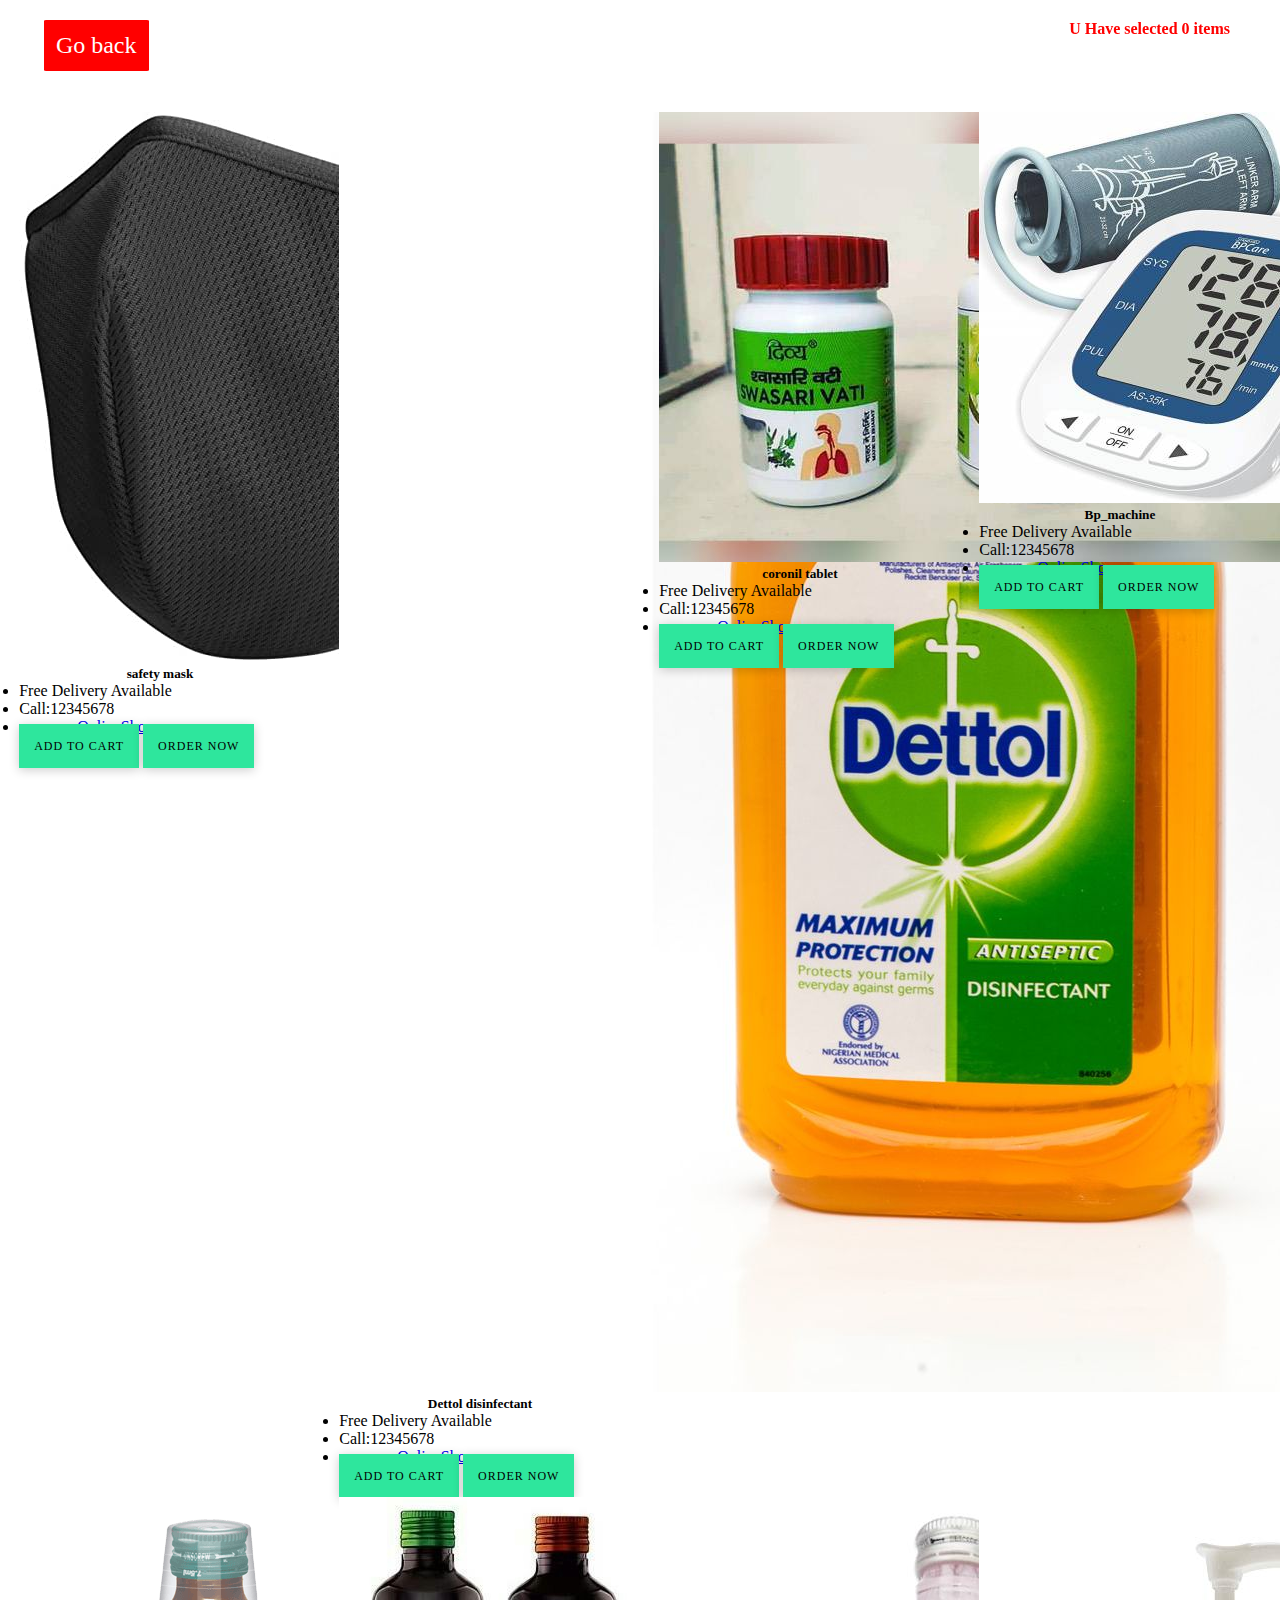
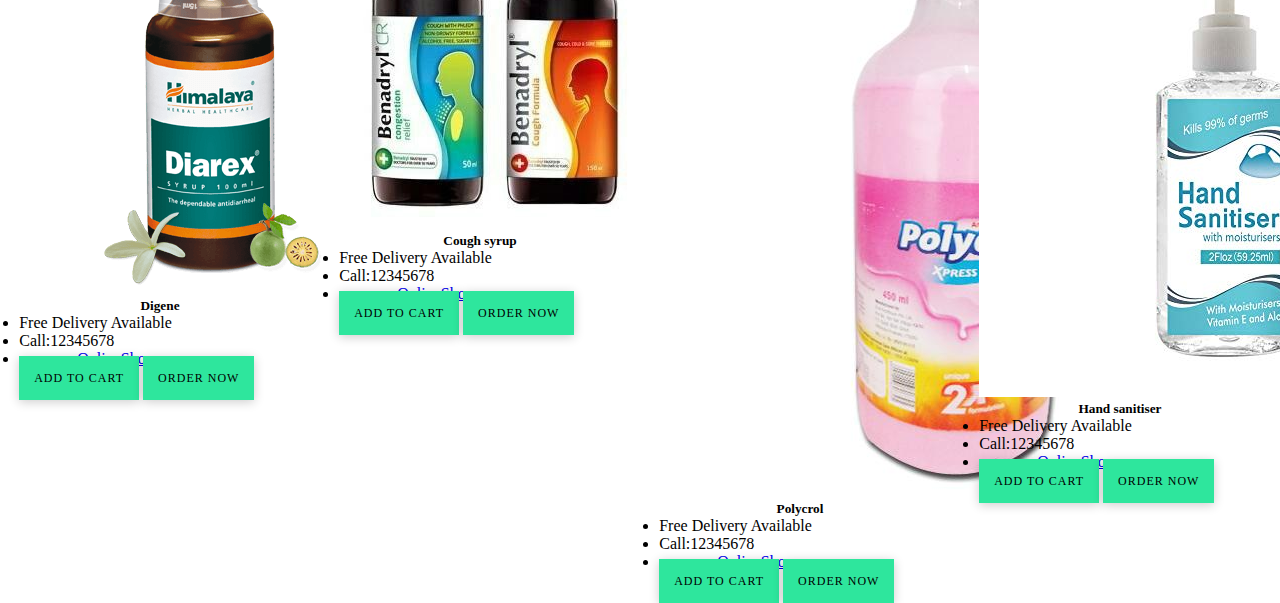
<file: medics.html>
<!DOCTYPE html>
<html lang="en">

<head>
        <meta charset="UTF-8">
        <meta http-equiv="X-UA-Compatible" content="IE=edge">
        <meta name="viewport" content="width=device-width, initial-scale=1.0">
        <title>Our Local Shop/items/medics</title>
        <link href="https://cdn.jsdelivr.net/npm/bootstrap@5.0.1/dist/css/bootstrap.min.css" rel="stylesheet"
                integrity="sha384-+0n0xVW2eSR5OomGNYDnhzAbDsOXxcvSN1TPprVMTNDbiYZCxYbOOl7+AMvyTG2x"
                crossorigin="anonymous">
        <link rel="stylesheet" href="./cards.css">
</head>

<body>
        <div id="head">
                U Have selected 0 items
        </div>
        <div class="home">
                <a href="./items.html">Go back</a>
        </div>
        <div class="myContainer">

                <div class="card card1" style="width: 18rem;">
                        <img src="./img/medics/mask.jpg" class="card-img-top" alt="...">
                        <div class="card-body">
                                <h5 class="card-title">
                                        <center> safety mask</center>
                                </h5>

                        </div>
                        <ul class="list-group list-group-flush">
                                <li class="list-group-item">Free Delivery Available</li>
                                <li class="list-group-item">Call:12345678</li>
                                <li class="list-group-item"><a class="linkToWebsite"
                                                href="./index.html">www.myOnlineShop.com</a>
                                </li>
                        </ul>
                        <div class="card-body">
                                <a href="#" class="card-link linkStyle" onclick="count()">Add to cart</a>
                                <a href="#" class="card-link linkStyle" onclick="order()">Order Now</a>
                        </div>
                </div>

                <div class="card card1" style="width: 18rem;">
                        <img src="./img/medics/dettol.jpeg" class="card-img-top" alt="...">
                        <div class="card-body">
                                <h5 class="card-title">
                                        <center>Dettol disinfectant</center>
                                </h5>

                        </div>
                        <ul class="list-group list-group-flush">
                                <li class="list-group-item">Free Delivery Available</li>
                                <li class="list-group-item">Call:12345678</li>
                                <li class="list-group-item"><a class="linkToWebsite"
                                                href="./index.html">www.myOnlineShop.com</a>
                                </li>
                        </ul>
                        <div class="card-body">
                                <a href="#" class="card-link linkStyle" onclick="count()">Add to cart</a>
                                <a href="#" class="card-link linkStyle" onclick="order()">Order Now</a>
                        </div>
                </div>

                <div class="card card1" style="width: 18rem;">
                        <img src="./img/medics/coronil.jpg" class="card-img-top" alt="...">
                        <div class="card-body">
                                <h5 class="card-title">
                                        <center>coronil tablet</center>
                                </h5>

                        </div>
                        <ul class="list-group list-group-flush">
                                <li class="list-group-item">Free Delivery Available</li>
                                <li class="list-group-item">Call:12345678</li>
                                <li class="list-group-item"><a class="linkToWebsite"
                                                href="./index.html">www.myOnlineShop.com</a>
                                </li>
                        </ul>
                        <div class="card-body">
                                <a href="#" class="card-link linkStyle" onclick="count()">Add to cart</a>
                                <a href="#" class="card-link linkStyle" onclick="order()">Order Now</a>
                        </div>
                </div>

                <div class="card card1" style="width: 18rem;">
                        <img src="./img/medics/Bp_machine.jpeg" class="card-img-top" alt="...">
                        <div class="card-body">
                                <h5 class="card-title">
                                        <center>Bp_machine</center>
                                </h5>

                        </div>
                        <ul class="list-group list-group-flush">
                                <li class="list-group-item">Free Delivery Available</li>
                                <li class="list-group-item">Call:12345678</li>
                                <li class="list-group-item"><a class="linkToWebsite"
                                                href="./index.html">www.myOnlineShop.com</a>
                                </li>
                        </ul>
                        <div class="card-body">
                                <a href="#" class="card-link linkStyle" onclick="count()">Add to cart</a>
                                <a href="#" class="card-link linkStyle" onclick="order()">Order Now</a>
                        </div>
                </div>

                <div class="card card1" style="width: 18rem;">
                        <img src="./img/medics/digene.png" class="card-img-top" alt="...">
                        <div class="card-body">
                                <h5 class="card-title">
                                        <center>Digene</center>
                                </h5>

                        </div>
                        <ul class="list-group list-group-flush">
                                <li class="list-group-item">Free Delivery Available</li>
                                <li class="list-group-item">Call:12345678</li>
                                <li class="list-group-item"><a class="linkToWebsite"
                                                href="./index.html">www.myOnlineShop.com</a>
                                </li>
                        </ul>
                        <div class="card-body">
                                <a href="#" class="card-link linkStyle" onclick="count()">Add to cart</a>
                                <a href="#" class="card-link linkStyle" onclick="order()">Order Now</a>
                        </div>
                </div>

                <div class="card card1" style="width: 18rem;">
                        <img src="./img/medics/benadryl.jpeg" class="card-img-top" alt="...">
                        <div class="card-body">
                                <h5 class="card-title">
                                        <center>Cough syrup</center>
                                </h5>

                        </div>
                        <ul class="list-group list-group-flush">
                                <li class="list-group-item">Free Delivery Available</li>
                                <li class="list-group-item">Call:12345678</li>
                                <li class="list-group-item"><a class="linkToWebsite"
                                                href="./index.html">www.myOnlineShop.com</a>
                                </li>
                        </ul>
                        <div class="card-body">
                                <a href="#" class="card-link linkStyle" onclick="count()">Add to cart</a>
                                <a href="#" class="card-link linkStyle" onclick="order()">Order Now</a>
                        </div>
                </div>

                <div class="card card1" style="width: 18rem;">
                        <img src="./img/medics/polycrol.jpg" class="card-img-top" alt="...">
                        <div class="card-body">
                                <h5 class="card-title">
                                        <center>Polycrol</center>
                                </h5>

                        </div>
                        <ul class="list-group list-group-flush">
                                <li class="list-group-item">Free Delivery Available</li>
                                <li class="list-group-item">Call:12345678</li>
                                <li class="list-group-item"><a class="linkToWebsite"
                                                href="./index.html">www.myOnlineShop.com</a>
                                </li>
                        </ul>
                        <div class="card-body">
                                <a href="#" class="card-link linkStyle" onclick="count()">Add to cart</a>
                                <a href="#" class="card-link linkStyle" onclick="order()">Order Now</a>
                        </div>
                </div>

                <div class="card card1" style="width: 18rem;">
                        <img src="./img/medics/santiser.jpg" class="card-img-top" alt="...">
                        <div class="card-body">
                                <h5 class="card-title">
                                        <center>Hand sanitiser</center>
                                </h5>

                        </div>
                        <ul class="list-group list-group-flush">
                                <li class="list-group-item">Free Delivery Available</li>
                                <li class="list-group-item">Call:12345678</li>
                                <li class="list-group-item"><a class="linkToWebsite"
                                                href="./index.html">www.myOnlineShop.com</a>
                                </li>
                        </ul>
                        <div class="card-body">
                                <a href="#" class="card-link linkStyle" onclick="count()">Add to cart</a>
                                <a href="#" class="card-link linkStyle" onclick="order()">Order Now</a>
                        </div>
                </div>




        </div>

        <script src="https://cdn.jsdelivr.net/npm/@popperjs/core@2.9.2/dist/umd/popper.min.js"
                integrity="sha384-IQsoLXl5PILFhosVNubq5LC7Qb9DXgDA9i+tQ8Zj3iwWAwPtgFTxbJ8NT4GN1R8p"
                crossorigin="anonymous"></script>
        <script src="https://cdn.jsdelivr.net/npm/bootstrap@5.0.1/dist/js/bootstrap.min.js"
                integrity="sha384-Atwg2Pkwv9vp0ygtn1JAojH0nYbwNJLPhwyoVbhoPwBhjQPR5VtM2+xf0Uwh9KtT"
                crossorigin="anonymous"></script>
        <script src="./items.js">

        </script>
</body>

</html>
</file>
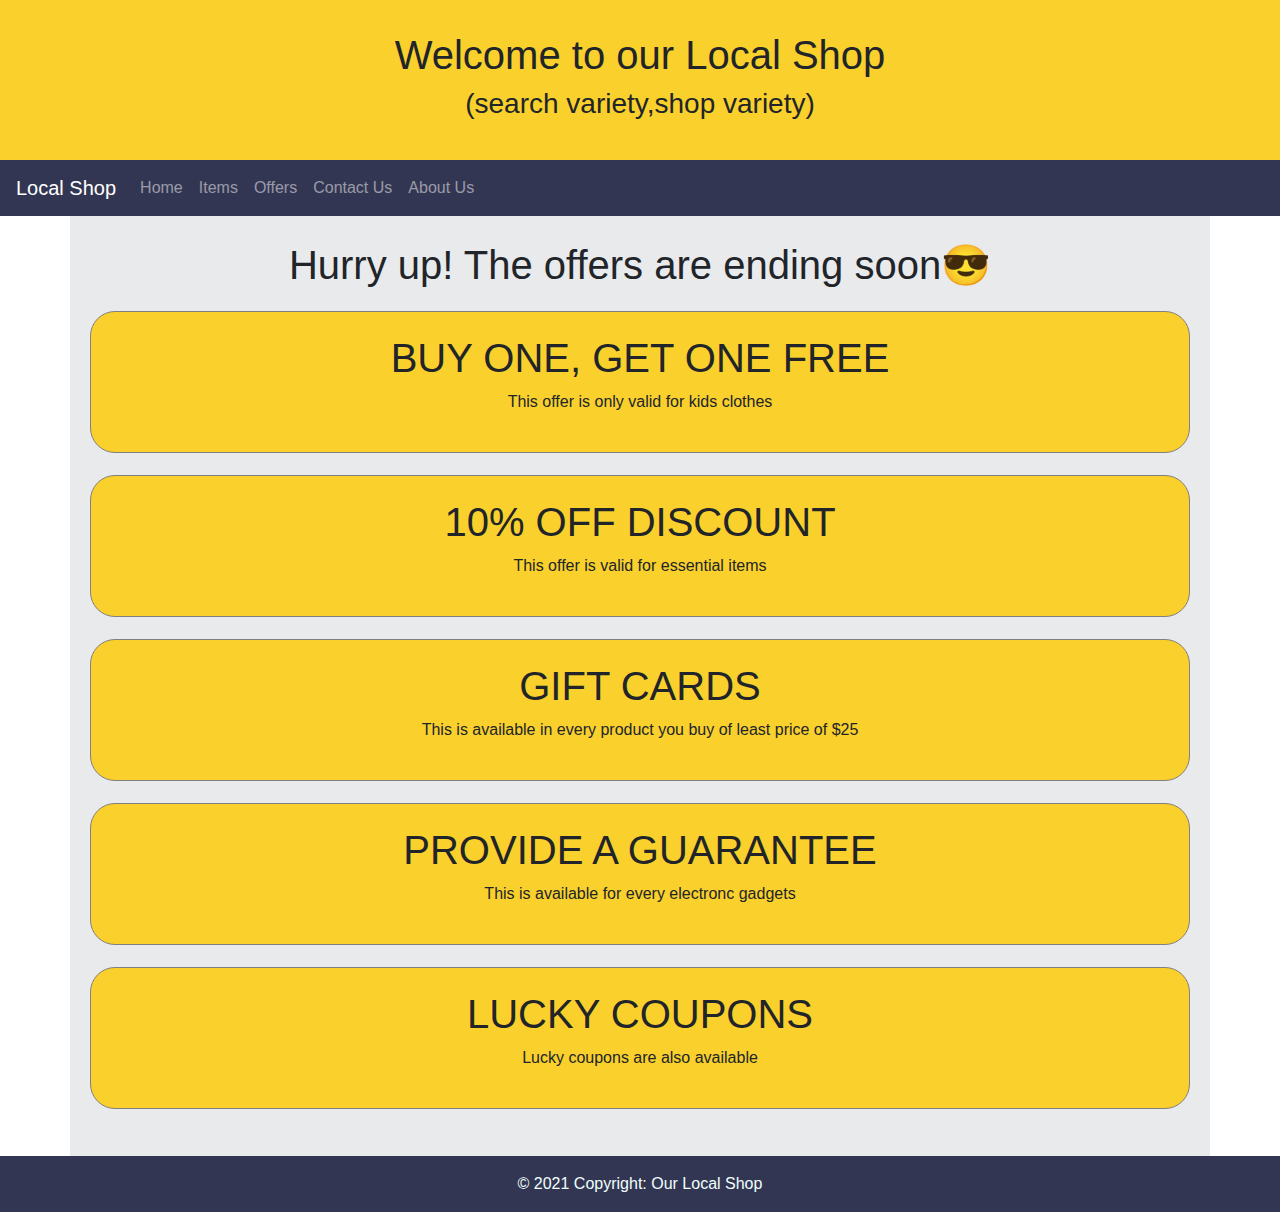
<file: offers.html>
<!DOCTYPE html>
<html>
<head>
	<title>Our Local Shop/offers</title>
    <link rel="stylesheet" href="style.css">
    <link rel="stylesheet" href="https://maxcdn.bootstrapcdn.com/bootstrap/4.0.0/css/bootstrap.min.css"
        integrity="sha384-Gn5384xqQ1aoWXA+058RXPxPg6fy4IWvTNh0E263XmFcJlSAwiGgFAW/dAiS6JXm" crossorigin="anonymous">
		<link href='https://stackpath.bootstrapcdn.com/bootstrap/4.3.1/css/bootstrap.min.css'>
		<link href='https://cdnjs.cloudflare.com/ajax/libs/font-awesome/4.7.0/css/font-awesome.min.css'>
		
<style type="text/css">
	*{
		margin:0;
		padding:0;
	}
	.container{
		width:100%;
		background-color: #E9EAEC;
		text-align: center;
		padding: 25px 8px;
	}
	section{
		margin: 22px 12px;
		border:1px solid grey;
		border-radius: 25px;
		background-color: #FAD02C;
		padding: 22px 8px;
	}
	section:hover{
		zoom:1.25;
		background-color: #333652;
		color:white;
		cursor: pointer;
	}
</style>
</head>
<body>
    <div class="jumbotron jumbotron-fluid mb-0" id="jtron">
        <div class="container-fluid" id="jtr" style="height:10em;">
            <h1>Welcome to our Local Shop</h1>
            <h3>(search variety,shop variety)</h3>
        </div>
    </div>



    <nav class="navbar navbar-expand-md navbar-dark sticky-top navcolor">
        <a class="navbar-brand" href="/index.html">Local Shop</a>
        <button class="navbar-toggler" type="button" data-toggle="collapse" data-target="#collapsibleNavbar">
            <span class="navbar-toggler-icon"></span>
        </button>
        <div class="collapse navbar-collapse" id="collapsibleNavbar">
            <ul class="navbar-nav">
                <li class="nav-item">
                    <a class="nav-link" href="/index.html">Home</a>
                </li>
                <li class="nav-item">
                    <a class="nav-link" href="/items.html">Items</a>
                </li>
				<li class="nav-item">
                    <a class="nav-link" href="/offers.html">Offers</a>
                </li>
                <li class="nav-item">
                    <a class="nav-link" href="/index.html#contact">Contact Us</a>
                </li>
                <li class="nav-item">
                    <a class="nav-link" href="/about.html">About Us</a>
                </li>
            </ul>
        </div>
    </nav>


	<div class="container">
		<h1>Hurry up! The offers are ending soon&#128526</h1>
		<section>
			<h1>BUY ONE, GET ONE FREE</h1>
			<p>This offer is only valid for kids clothes</p>
		</section>
		<section>
			<h1>10% OFF DISCOUNT</h1>
			<p>This offer is valid for essential items</p>
		</section>
		<section>
			<h1>GIFT CARDS</h1>
			<p>This is available in every product you buy of least price of $25</p>
		</section>
		<section>
			<h1>PROVIDE A GUARANTEE</h1>
			<p>This is available for every electronc gadgets</p>
		</section>
		<section>
			<h1>LUCKY COUPONS</h1>
			<p>Lucky coupons are also available</p>
		</section>
	</div>


    <footer class=" container-fluid footer">
        <div class="footer-copyright text-center py-3">© 2021 Copyright:
            <a href="#"> Our Local Shop </a>
        </div>
    </footer>
</body>
</html>
</file>
<file: style.css>
#jtron{
    padding: 0%;
    background-color:#FAD02C;
}

#jtr{
    display: flex;
    flex-direction: column;
    justify-content: center;
    align-items: center;
}

.navcolor{
    background-color:#333652 ;
}

body {
    color: #000;
    overflow-x: hidden;
    height: 100%;
    background-color: #B0BEC5;
    background-repeat: no-repeat
}

.card0 {
    /* box-shadow: 0px 4px 8px 0px #757575; */
    border-radius: 0px
}

.card2 {
    margin: 0px 40px
}

.logo {
    width: 200px;
    height: 100px;
    margin-top: 20px;
    margin-left: 35px
}

.image {
    width: 150px;
    height: 150px;
}

.border-line {
    border-right: 1px solid #EEEEEE
}

.facebook {
    background-color: #3b5998;
    color: #fff;
    font-size: 18px;
    padding-top: 5px;
    border-radius: 50%;
    width: 35px;
    height: 35px;
    cursor: pointer
}

.twitter {
    background-color: #1DA1F2;
    color: #fff;
    font-size: 18px;
    padding-top: 5px;
    border-radius: 50%;
    width: 35px;
    height: 35px;
    cursor: pointer
}

.linkedin {
    background-color: #2867B2;
    color: #fff;
    font-size: 18px;
    padding-top: 5px;
    border-radius: 50%;
    width: 35px;
    height: 35px;
    cursor: pointer
}

.line {
    height: 1px;
    width: 45%;
    background-color: #E0E0E0;
    margin-top: 10px
}

.or {
    width: 10%;
    font-weight: bold
}

.text-sm {
    font-size: 14px !important
}

::placeholder {
    color: #BDBDBD;
    opacity: 1;
    font-weight: 300
}

:-ms-input-placeholder {
    color: #BDBDBD;
    font-weight: 300
}

::-ms-input-placeholder {
    color: #BDBDBD;
    font-weight: 300
}

input,
textarea {
    padding: 10px 12px 10px 12px;
    border: 1px solid lightgrey;
    border-radius: 2px;
    margin-bottom: 5px;
    margin-top: 2px;
    width: 100%;
    box-sizing: border-box;
    color: #2C3E50;
    font-size: 14px;
    letter-spacing: 1px
}

input:focus,
textarea:focus {
    -moz-box-shadow: none !important;
    -webkit-box-shadow: none !important;
    box-shadow: none !important;
    border: 1px solid #304FFE;
    outline-width: 0
}

button:focus {
    -moz-box-shadow: none !important;
    -webkit-box-shadow: none !important;
    box-shadow: none !important;
    outline-width: 0
}

a {
    color: inherit;
    cursor: pointer
}

.btn-blue {
    background-color: #1A237E;
    width: 150px;
    color: #fff;
    border-radius: 2px
}

.btn-blue:hover {
    background-color: #000;
    cursor: pointer
}

.bg-blue {
    color: #fff;
    background-color: #1A237E
}

@media screen and (max-width: 991px) {
    .logo {
        margin-left: 0px
    }

    .image {
        width: 20px;
        height: 10px
    }

    .border-line {
        border-right: none
    }

    .card2 {
        border-top: 1px solid #EEEEEE !important;
        margin: 0px 15px
    }
}

.footer{
    background-color:#333652;
    color: azure;
}

.footer a{
    color: azure;
}

.footer a:hover{
    color: rgb(230, 158, 65);
}

#icon{
    height: 10px;
    width: 10px;
}

.bgcolorlogin{
    background-color: #E9EAEC;    ;
}

.cimagecol{
    display: flex;
    justify-content: center;
    width: 10%;
}

.contact_image{
    height: 50px;
    width: 50px;
}

.contact_image:hover{
    cursor: pointer;
    transform: scale(1.2);
}

.about{
    background-color:#E9EAEC; 
    height: 400px;
    display: flex;
    justify-content: center;
    text-align: center;
    align-items: center;
    flex-direction: column;
}
</file>
<file: cards.css>
*{
        margin: 0;
        padding: 0;
        box-sizing: border-box;
}

.myContainer{
        display: flex;
        justify-content: space-around;
	flex-wrap: wrap;
        padding-top: 2%;
}
#head{
        color:red;
        position:fixed;
        right:50px;
        top:20px;
        z-index:2;
        font-weight:bold;
}

.card{
	margin: 0.5%;
        width: 22% !important;
}
.home{
        font-size:1.5em;
        margin-top:20px;
        margin-bottom:20px;
        margin-left:2.4%;
        padding:1% 0 0 1%;
}

.home a{
        background-color:red;
        text-decoration: none;
        color:white;
        padding:1%;
        border-radius: 2%;

}
.home a:hover{
        box-shadow: 4px 4px 8px 0 rgba(0, 0, 0, 0.1);
}

.card:hover{
	box-shadow: 2px 4px 5px 0 rgba(0, 0, 0, 0.1);
}

.card .linkStyle{
	font-size: 12px;
        text-transform: uppercase;
        text-decoration: none;
        letter-spacing: 1px;
        font-weight: 500;
        color: #000;
        background-color: #2ee69d;
        border: none;
        border-radius: 0%;
        box-shadow: 0px 2px 10px 0 rgb(0 0 0 / 20%);
        transition: all 0.3s ease-out 0s;
        cursor: pointer;
        outline: none;
        padding: 15px;
}

.card .linkStyle:hover{
	background-color: #2ee69d;
        box-shadow: 0px 15px 20px rgba(46, 229, 157, 0.4);
        color: #fff;
        transform: translateY(-7px);
}
</file>
